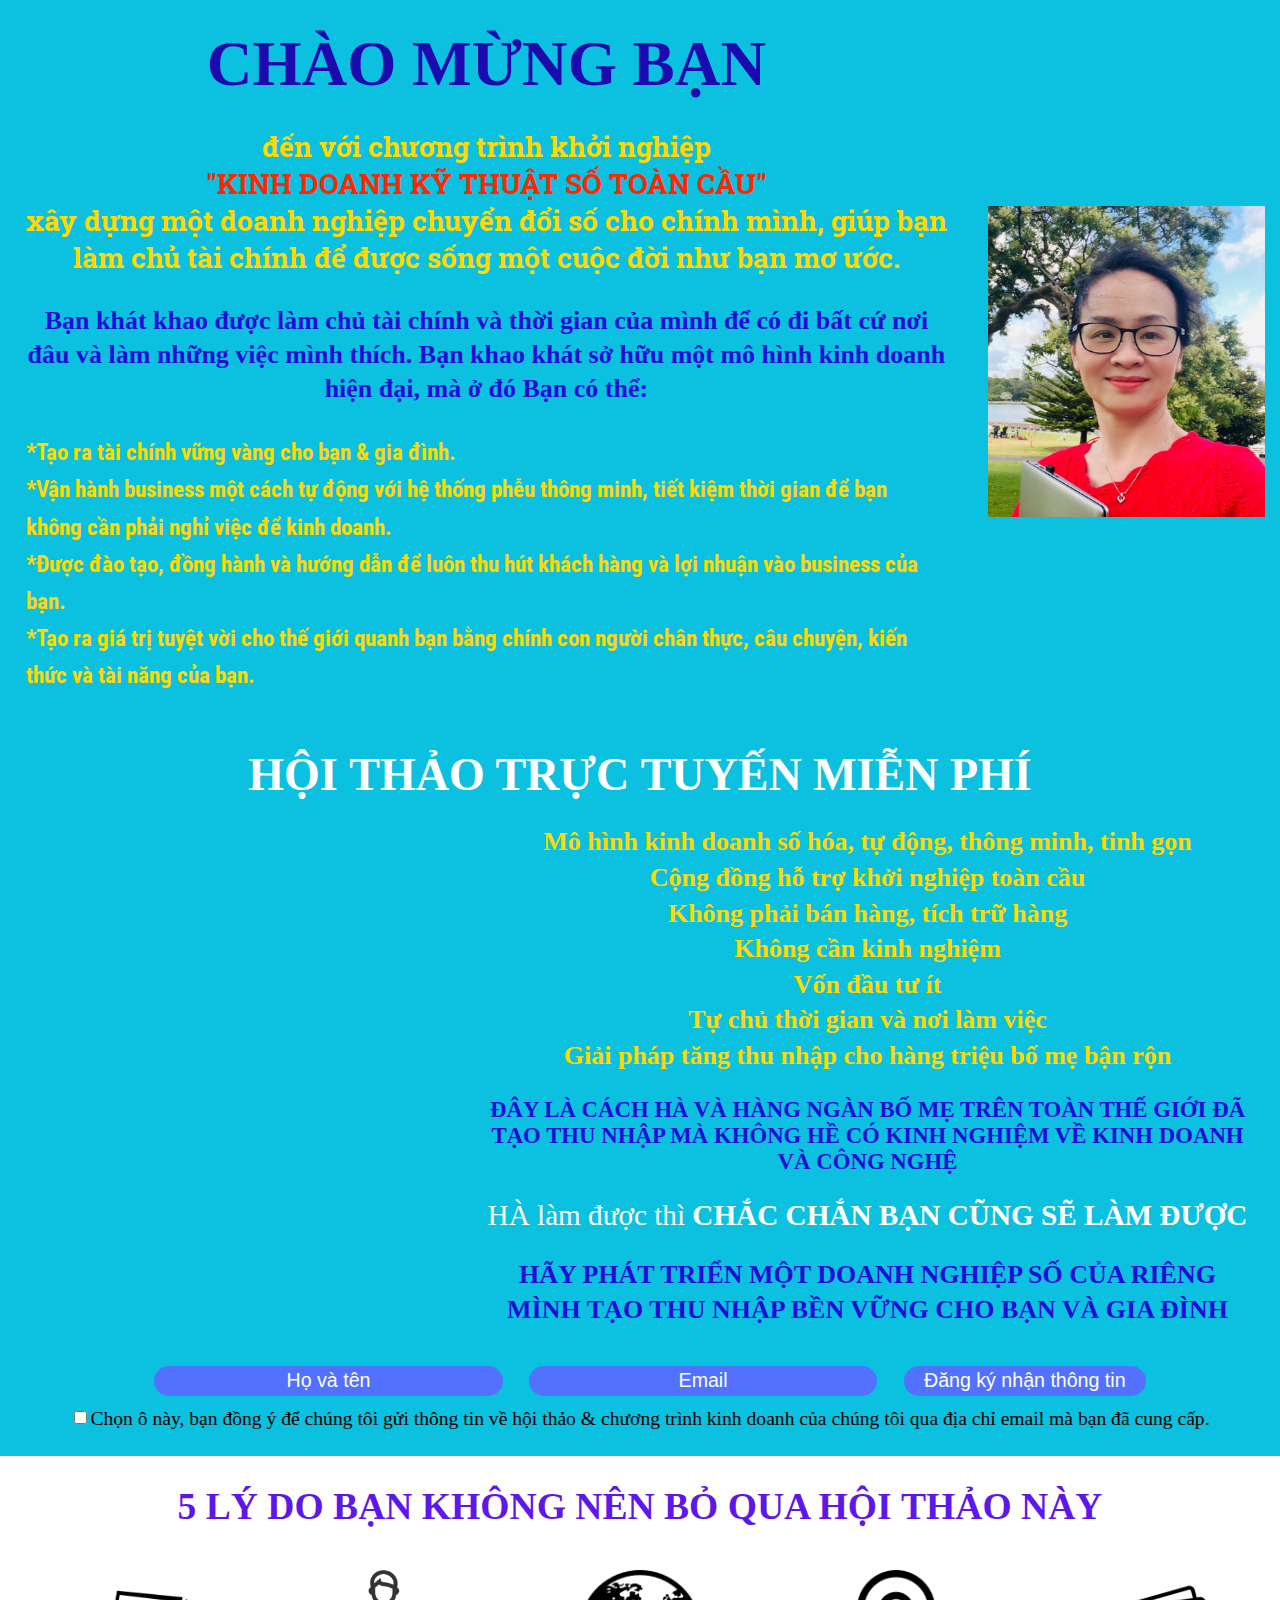
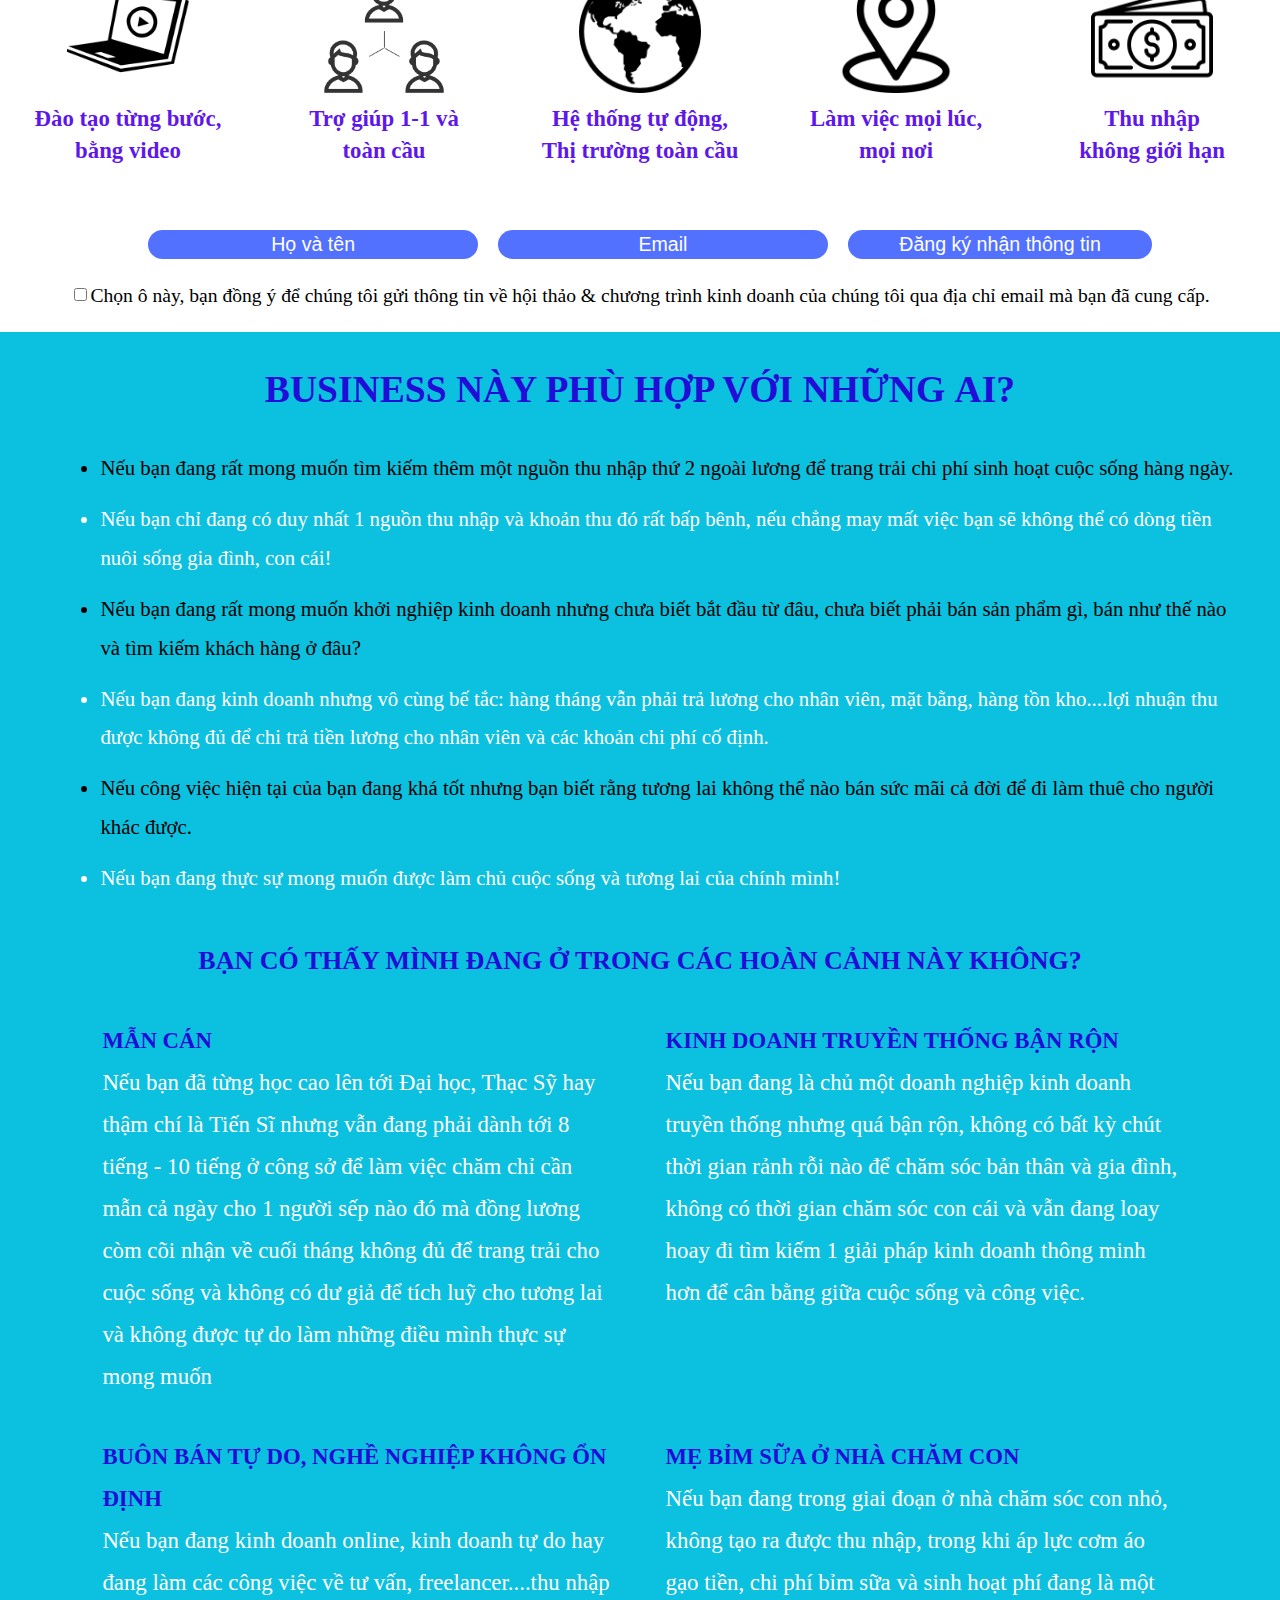
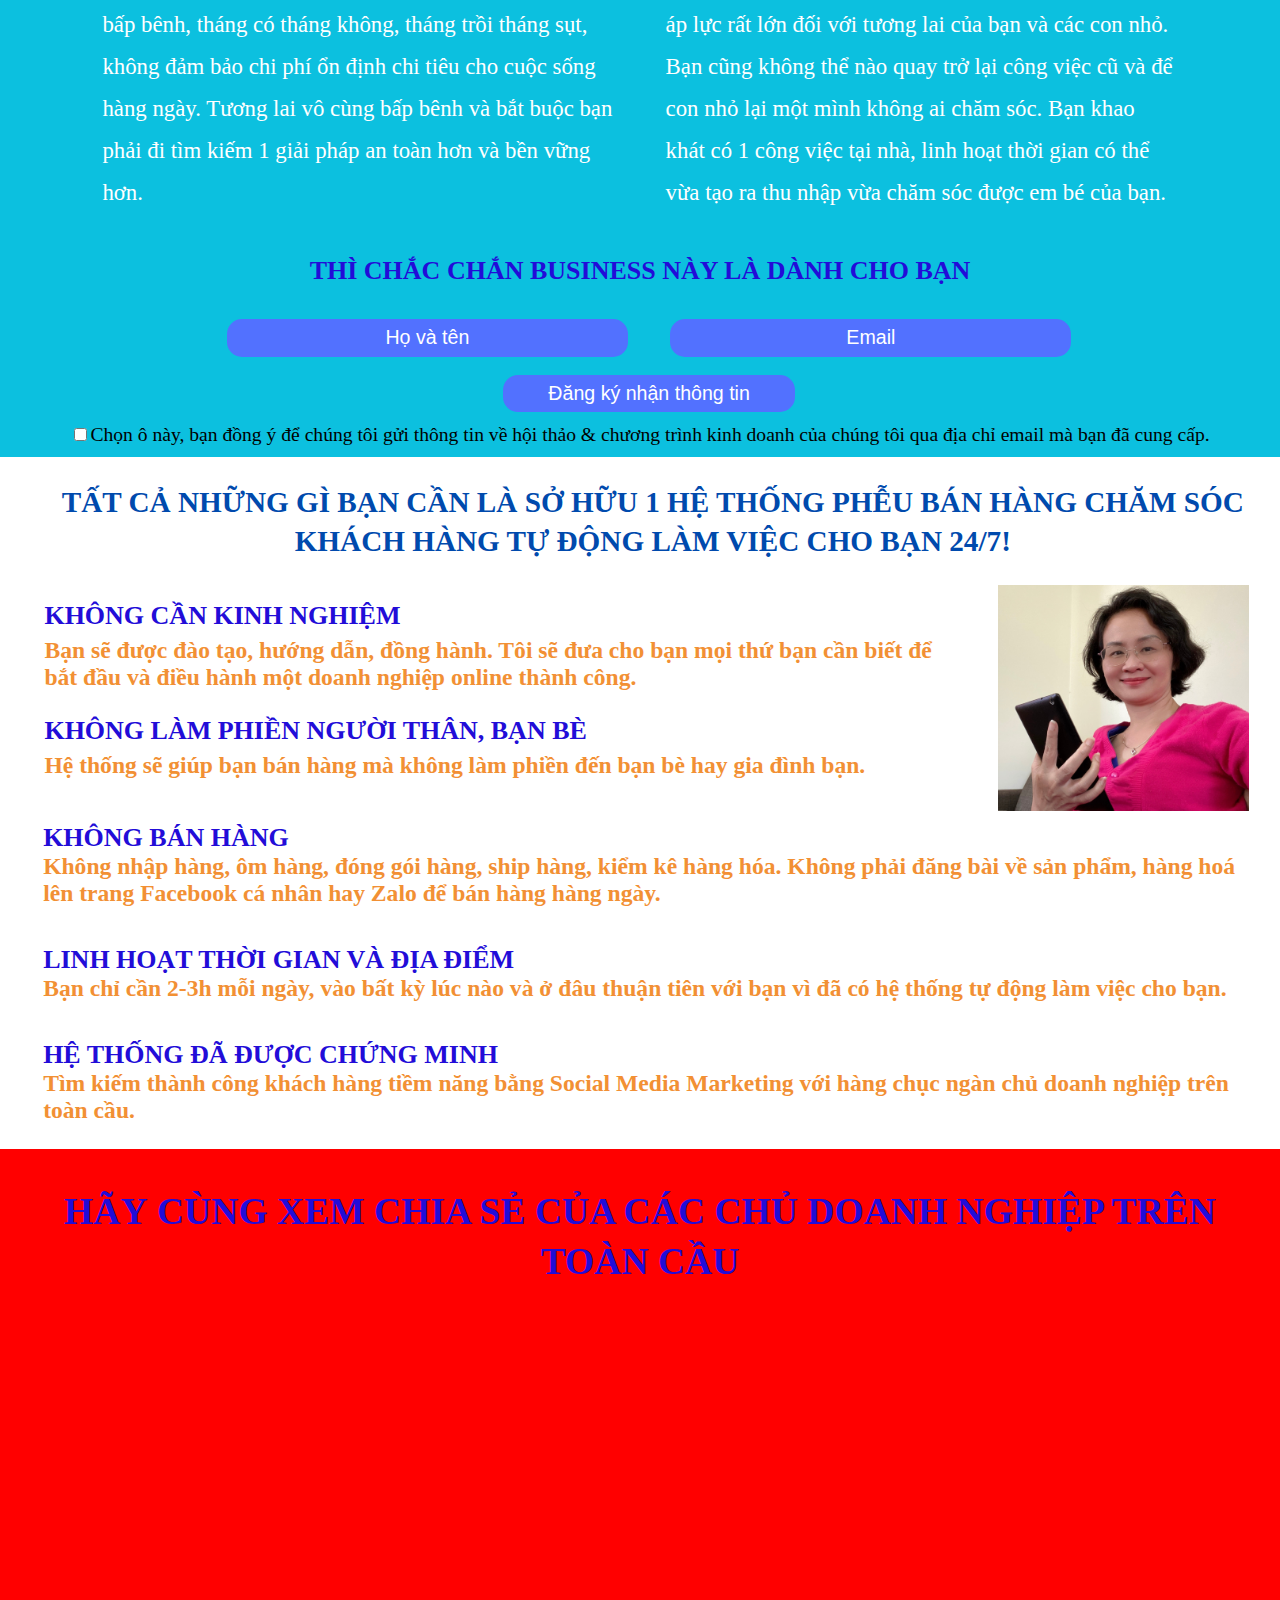
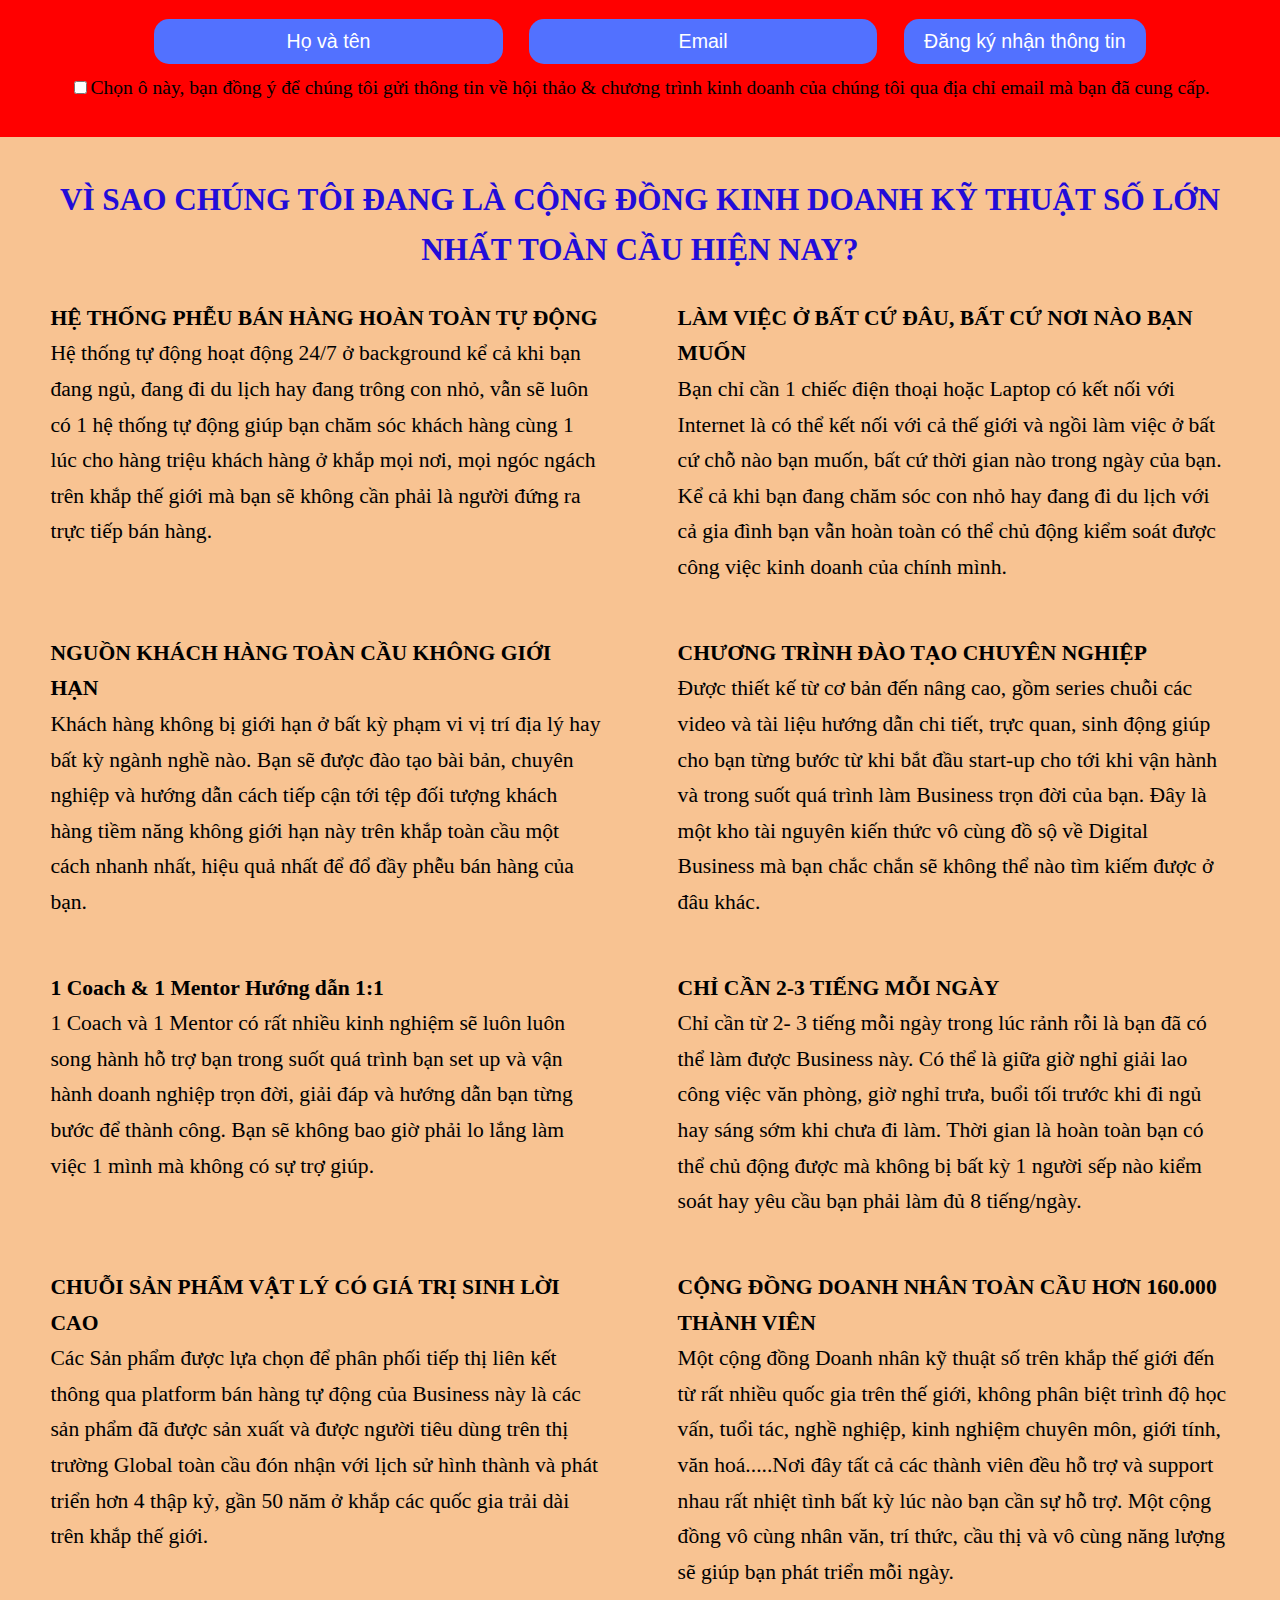
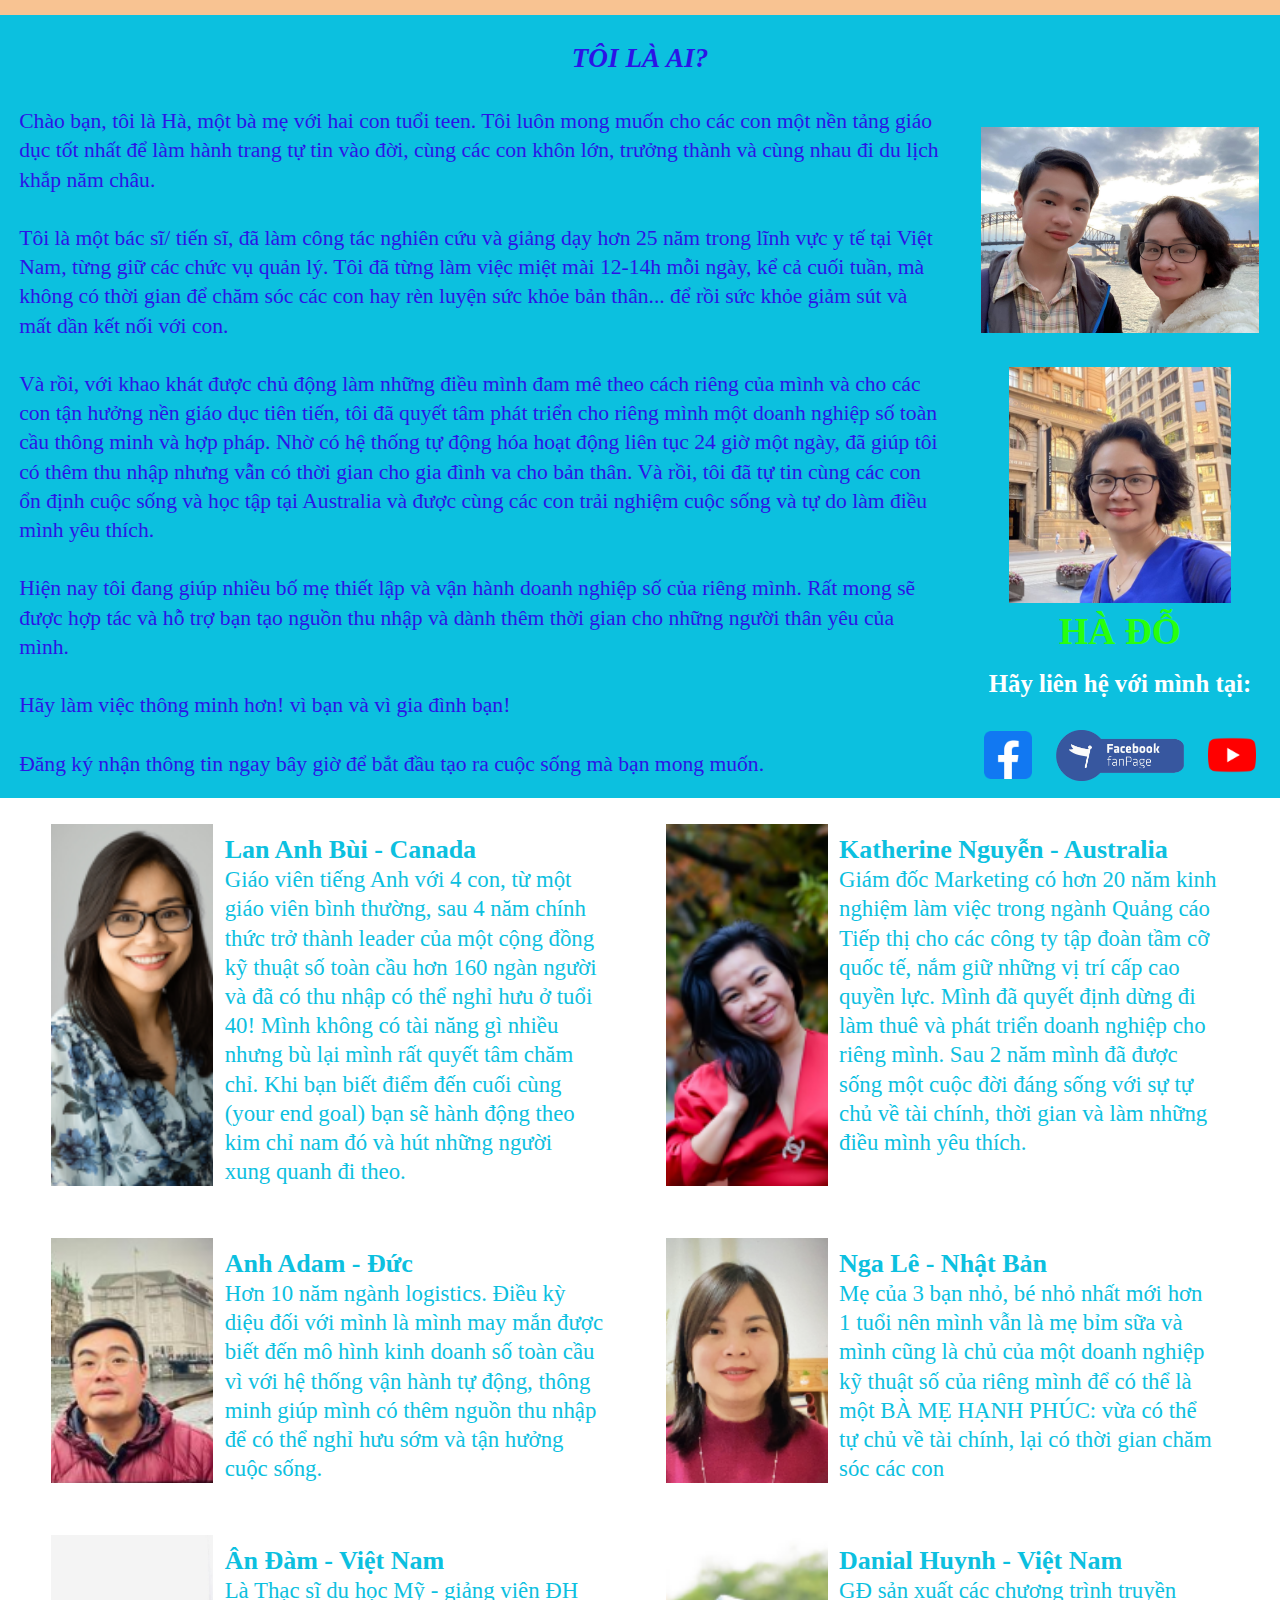
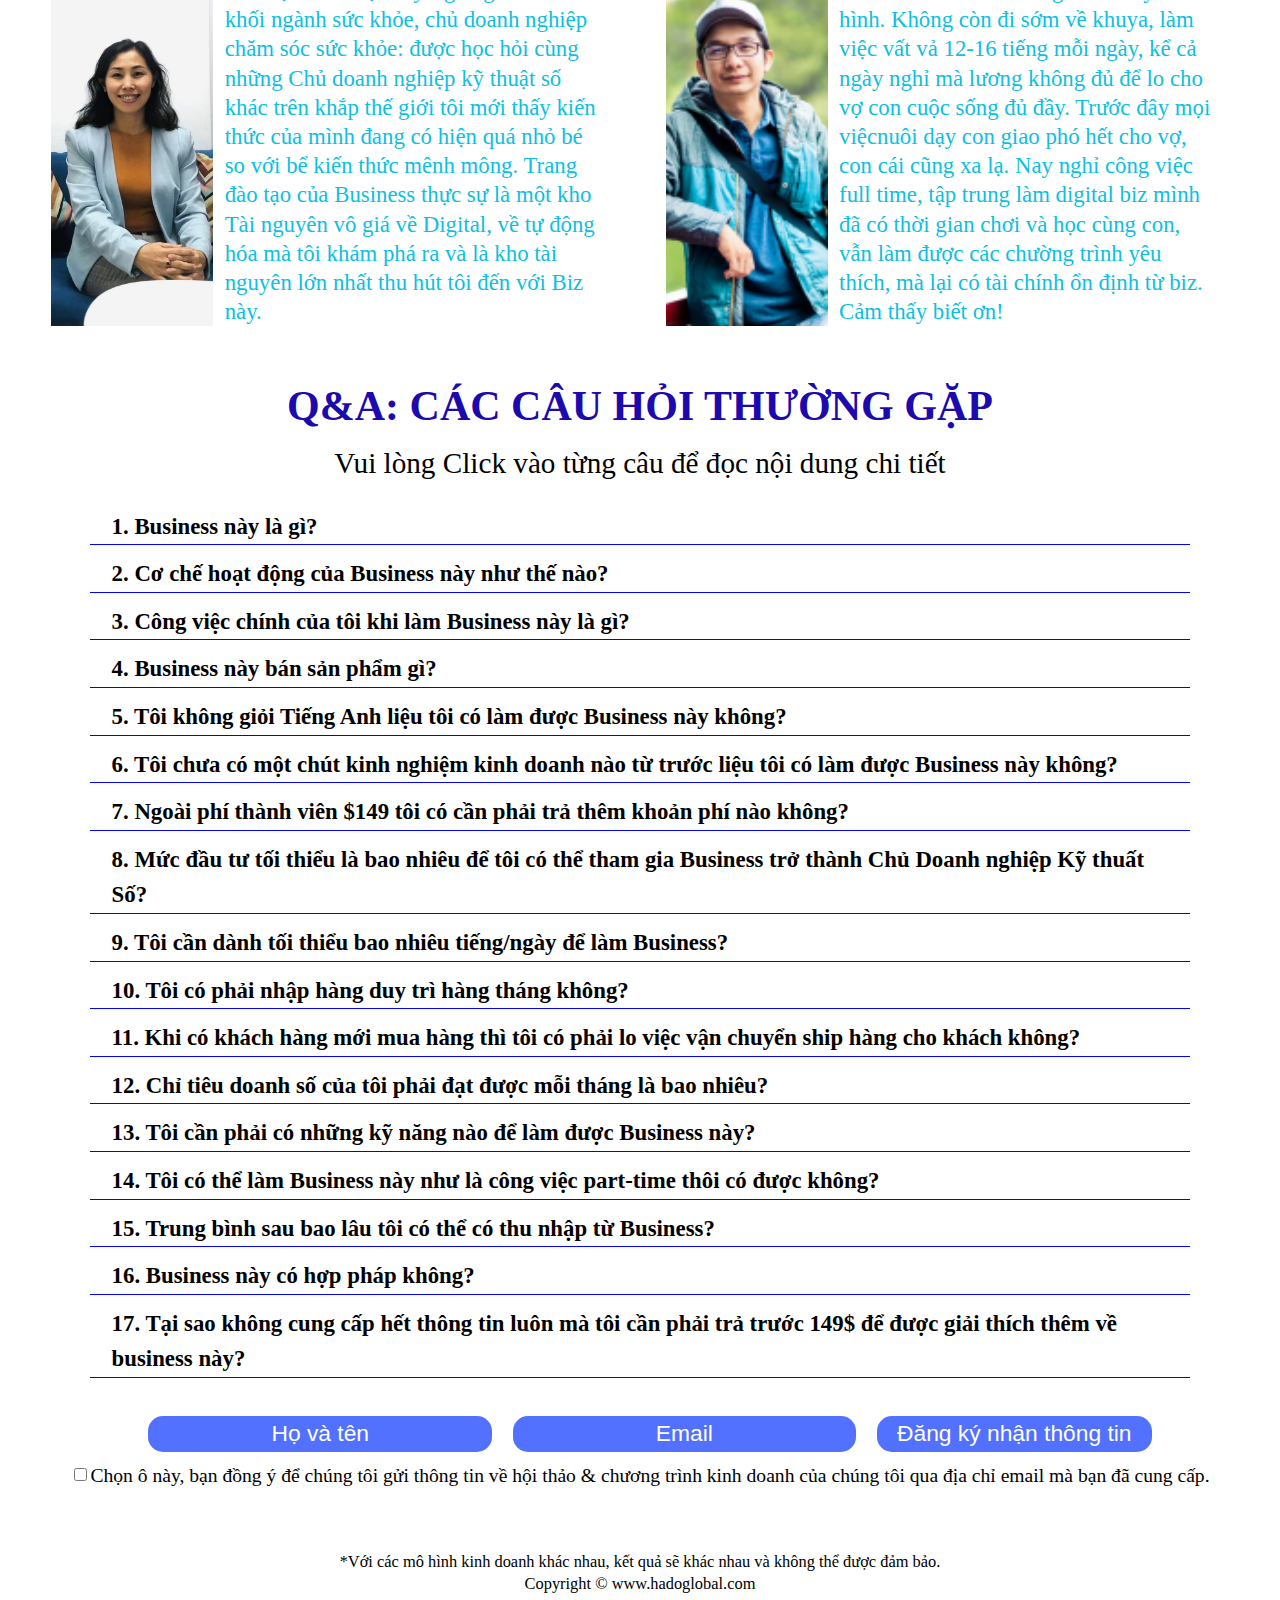
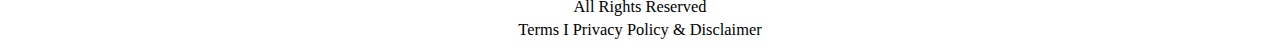
<file: index.html>
<!DOCTYPE html>
<html lang="en">
<head>
    <meta charset="UTF-8">
    <meta name="viewport" content="width=device-width, initial-scale=1.0">
    <link rel="stylesheet" href="style.css">
    <link rel="icon" href="pic19.png">
    <title>Ha Do Global Digital Business</title>
</head>
<body id="body">
    <div id="loader" class="center" style="z-index: 1;"></div>
    <div id="blur" style="z-index: 2">



    <!-- Page1 -->
    <div class="page1">


        <div class="p1s1">
            <div class="p1t1">
                <p>
                    CHÀO MỪNG BẠN
                </p>
            </div>
            <div class="p1t2">
                <p>
                    đến với chương trình khởi nghiệp <br> <span>"Kinh&nbsp;doanh kỹ&nbsp;thuật&nbsp;số toàn&nbsp;cầu"</span> <br> xây dựng một doanh nghiệp chuyển đổi số cho chính mình, giúp bạn làm chủ tài chính để được sống một cuộc đời như bạn mơ ước.
                </p>
            </div>
            <div class="p1t3">
                <p>
                    Bạn khát khao được làm chủ tài chính và thời gian của mình để có đi bất cứ nơi đâu và làm những việc mình thích. Bạn khao khát sở hữu một mô hình kinh doanh hiện đại, mà ở đó Bạn có thể:
                </p>
            </div>
            <div class="p1t4">
                <p>
                *Tạo ra tài chính vững vàng cho bạn & gia đình.
                <br>
                *Vận hành business một cách tự động với hệ thống phễu thông minh, tiết kiệm thời gian để bạn không cần phải nghỉ việc để kinh doanh.
                <br>
                *Được đào tạo, đồng hành và hướng dẫn để luôn thu hút khách hàng và lợi nhuận vào business của bạn.
                <br>
                *Tạo ra giá trị tuyệt vời cho thế giới quanh bạn bằng chính con người chân thực, câu chuyện, kiến thức và tài năng của bạn.
                </p>
            </div>  
        </div>


        <div class="p1s2">
            <img src="pic1.png" alt="Hà Đỗ">
        </div>


    </div>



    <!-- Page2 -->
    <div class="page2">


        <div class="p2s1">
                <p>
                    HỘI&nbsp;THẢO TRỰC&nbsp;TUYẾN MIỄN&nbsp;PHÍ
                </p>
        </div>


        <div class="p2s2">

            <div class="p2s2p1">
                <div class="p2video">
                    <iframe src="https://www.youtube.com/embed/P5DTDDo7NtI?si=8O7OLoPps67o6npK" title="Vì sao họ chọn Kinh doanh Số Toàn cầu" frameborder="0" allow="accelerometer; autoplay; clipboard-write; encrypted-media; gyroscope; picture-in-picture; web-share" allowfullscreen>
                    </iframe>
                </div>
            </div>

            <div class="p2s2p2">
                <p class="p2s2p2t1">
                    Mô hình kinh doanh số hóa, tự&nbsp;động, thông&nbsp;minh, tinh&nbsp;gọn
                    <br>
                    Cộng&nbsp;đồng hỗ&nbsp;trợ khởi&nbsp;nghiệp toàn&nbsp;cầu
                    <br>
                    Không phải bán hàng, tích trữ hàng
                    <br>
                    Không cần kinh&nbsp;nghiệm
                    <br>
                    Vốn đầu tư ít
                    <br>
                    Tự chủ thời gian và nơi làm việc
                    <br>
                    Giải pháp tăng thu nhập cho hàng triệu bố&nbsp;mẹ&nbsp;bận&nbsp;rộn
                </p>
                <p class="p2s2p2t2">
                    ĐÂY LÀ CÁCH HÀ VÀ HÀNG NGÀN BỐ MẸ TRÊN TOÀN THẾ&nbsp;GIỚI ĐÃ TẠO THU&nbsp;NHẬP MÀ KHÔNG HỀ CÓ KINH&nbsp;NGHIỆM VỀ KINH&nbsp;DOANH VÀ CÔNG&nbsp;NGHỆ
                </p>
                <p class="p2s2p2t3">
                HÀ  làm được thì <span>CHẮC CHẮN BẠN CŨNG&nbsp;SẼ LÀM&nbsp;ĐƯỢC</span>
                </p>
                <p class="p2s2p2t4">
                    HÃY PHÁT TRIỂN MỘT DOANH NGHIỆP SỐ CỦA RIÊNG MÌNH TẠO THU NHẬP BỀN VỮNG CHO BẠN VÀ GIA ĐÌNH
                </p>
            </div>
        </div>


        <div class="p2s3">
            <form class="p2form" action="https://script.google.com/macros/s/AKfycbyd2yPxAuP_s9lmiV0Gzm9tnmByjKKpyMl_Go8hEpGIoqjxeN3xqSi9UIHWlQxpR67m/exec" method="post" id="form1" autocomplete="off" onsubmit="form1()">
            
                <div class="p2s3p1">
                    <input class="input" name="Name" type="text" placeholder="Họ và tên" required>
                    <input class="input" name="Email" type="email" placeholder="Email" required>
                    <input id="button1" class="submit" type="submit" value="Đăng ký nhận thông tin"/>
                </div>

                <div class="p2s3p2">
                    <div class="p2checkbox">
                        <input type="checkbox" id="p2checkbox" required>
                        <label for="p2checkbox">
                            Chọn ô này, bạn đồng ý để chúng tôi gửi thông tin về hội thảo & chương trình kinh doanh của chúng tôi qua địa chỉ email mà bạn đã cung cấp.
                        </label>
                    </div>
                </div>

            </form>
        </div>


    </div>



    <!-- Page3 -->
    <div class="page3">


        <div class="p3s1">
            <p>5 LÝ DO BẠN KHÔNG NÊN BỎ QUA HỘI&nbsp;THẢO&nbsp;NÀY</p>
        </div>


        <div class="p3s2">

            <div class="p3s2p1">
                <div class="p3s2p1c1">
                    <img src="pic2.png" alt="Đào tạo">
                </div>
                <div class="p3s2p1c2">
                    <p>
                        Đào&nbsp;tạo từng&nbsp;bước, bằng&nbsp;video
                    </p>
                </div>
            </div>

            <div class="p3s2p2">
                <div class="p3s2p2c1">
                    <img src="pic3.png" alt="Trợ giúp">
                </div>
                <div class="p3s2p2c2">
                    <p>
                        Trợ&nbsp;giúp 1-1 và toàn&nbsp;cầu
                    </p>
                </div>
            </div>

            <div class="p3s2p3">
                <div class="p3s2p3c1">
                    <img src="pic4.png" alt="Toàn cầu">
                </div>
                <div class="p3s2p3c2">
                    <p>
                        Hệ&nbsp;thống tự&nbsp;động, Thị&nbsp;trường toàn&nbsp;cầu
                    </p>
                </div>
            </div>

            <div class="p3s2p4">
                <div class="p3s2p4c1">
                    <img src="pic5.png" alt="Mọi lúc, mọi nơi">
                </div>
                <div class="p3s2p4c2">
                    <p>
                        Làm&nbsp;việc mọi&nbsp;lúc, mọi&nbsp;nơi
                    </p>
                </div>
            </div>

            <div class="p3s2p5">
                <div class="p3s2p5c1">
                    <img src="pic6.png" alt="Thu nhập">
                </div>
                <div class="p3s2p5c2">
                    <p>
                        Thu&nbsp;nhập không&nbsp;giới&nbsp;hạn</p>
                </div>
            </div>

        </div>


        <div class="p3s3">
            <form class="p3form" action="https://script.google.com/macros/s/AKfycbyd2yPxAuP_s9lmiV0Gzm9tnmByjKKpyMl_Go8hEpGIoqjxeN3xqSi9UIHWlQxpR67m/exec" method="post" id="form2" autocomplete="off" onsubmit="form2()">
            
                <div class="p3s3p1">
                    <input class="input" name="Name" type="text" placeholder="Họ và tên" required>
                    <input class="input" name="Email" type="email" placeholder="Email" required>
                    <input id="button2" class="submit" type="submit" value="Đăng ký nhận thông tin"/>
                </div>

                <div class="p3s3p2">
                    <div class="p3checkbox">
                        <input type="checkbox" id="p3checkbox" required>
                        <label for="p3checkbox">
                            Chọn ô này, bạn đồng ý để chúng tôi gửi thông tin về hội thảo & chương trình kinh doanh của chúng tôi qua địa chỉ email mà bạn đã cung cấp.
                        </label>
                    </div>
                </div>

            </form>
        </div>


    </div>



    <!-- Page4 -->
    <div class="page4">


        <div class="p4s1">
            <p>BUSINESS NÀY PHÙ HỢP VỚI NHỮNG&nbsp;AI?</p>
        </div>


        <div class="p4s2">
            <ul>
                <div class="p4s2t1">
                    <li>
                        <p>
                            Nếu bạn đang rất mong muốn tìm kiếm thêm một nguồn thu nhập thứ 2 ngoài lương để trang trải chi phí sinh hoạt cuộc sống hàng ngày.
                        </p>
                    </li>
                </div>
                <div class="p4s2t2">
                    <li>
                        <p>
                            Nếu bạn chỉ đang có duy nhất 1 nguồn thu nhập và khoản thu đó rất bấp bênh, nếu chẳng may mất việc bạn sẽ không thể có dòng tiền nuôi sống gia đình, con cái!
                        </p>
                    </li>
                </div>
                <div class="p4s2t3">
                    <li>
                        <p>
                            Nếu bạn đang rất mong muốn khởi nghiệp kinh doanh nhưng chưa biết bắt đầu từ đâu, chưa biết phải bán sản phẩm gì, bán như thế nào và tìm kiếm khách hàng ở đâu?
                        </p>
                    </li>
                </div>
                <div class="p4s2t4">
                    <li>
                        <p>
                            Nếu bạn đang kinh doanh nhưng vô cùng bế tắc: hàng tháng vẫn phải trả lương cho nhân viên, mặt bằng, hàng tồn kho....lợi nhuận thu được không đủ để chi trả tiền lương cho nhân viên và các khoản chi phí cố định.
                        </p>
                    </li>
                </div>
                <div class="p4s2t5">
                    <li>
                        <p>
                            Nếu công việc hiện tại của bạn đang khá tốt nhưng bạn biết rằng tương lai không thể nào bán sức mãi cả đời để đi làm thuê cho người khác được.
                        </p>
                    </li>
                </div>
                <div class="p4s2t6">
                    <li>
                        <p>
                            Nếu bạn đang thực sự mong muốn được làm chủ cuộc sống và tương lai của chính mình!
                        </p>
                    </li>
                </div>
            </ul>
        </div>


        <div class="p4s3">
            <p>
                BẠN CÓ THẤY MÌNH ĐANG Ở TRONG CÁC HOÀN CẢNH NÀY KHÔNG?
            </p>
        </div>


        <div class="p4s4">

        
            <div class="p4s4p1">
                <p>
                    <span>MẪN CÁN</span>
                    <br>
                    Nếu bạn đã từng học cao lên tới Đại học, Thạc Sỹ hay thậm chí là Tiến Sĩ nhưng vẫn đang phải dành tới 8 tiếng - 10 tiếng ở công sở để làm việc chăm chỉ cần mẫn cả ngày cho 1 người sếp nào đó mà đồng lương còm cõi nhận về cuối tháng không đủ để trang trải cho cuộc sống và không có dư giả để tích luỹ cho tương lai và không được tự do làm những điều mình thực sự mong muốn
                </p>
            </div>
            <div class="p4s4p2">
                <p>
                    <span>KINH DOANH TRUYỀN THỐNG BẬN RỘN</span>
                    <br>
                    Nếu bạn đang là chủ một doanh nghiệp kinh doanh truyền thống nhưng quá bận rộn, không có bất kỳ chút thời gian rảnh rỗi nào để chăm sóc bản thân và gia đình, không có thời gian chăm sóc con cái và vẫn đang loay hoay đi tìm kiếm 1 giải pháp kinh doanh thông minh hơn để cân bằng giữa cuộc sống và công việc.
                </p>
            </div>
            <div class="p4s4p3">
                <p>
                    <span>BUÔN BÁN TỰ DO, NGHỀ NGHIỆP KHÔNG ỔN ĐỊNH</span>
                    <br>
                    Nếu bạn đang kinh doanh online, kinh doanh tự do hay đang làm các công việc về tư vấn, freelancer....thu nhập bấp bênh, tháng có tháng không, tháng trồi tháng sụt, không đảm bảo chi phí ổn định chi tiêu cho cuộc sống hàng ngày. Tương lai vô cùng bấp bênh và bắt buộc bạn phải đi tìm kiếm 1 giải pháp an toàn hơn và bền vững hơn.
                </p>
            </div>
            <div class="p4s4p4">
                <p>
                    <span>MẸ BỈM SỮA Ở NHÀ CHĂM CON</span>
                    <br>
                    Nếu bạn đang trong giai đoạn ở nhà chăm sóc con nhỏ, không tạo ra được thu nhập, trong khi áp lực cơm áo gạo tiền, chi phí bỉm sữa và sinh hoạt phí đang là một áp lực rất lớn đối với tương lai của bạn và các con nhỏ. Bạn cũng không thể nào quay trở lại công việc cũ và để con nhỏ lại một mình không ai chăm sóc. Bạn khao khát có 1 công việc tại nhà, linh hoạt thời gian có thể vừa tạo ra thu nhập vừa chăm sóc được em bé của bạn.
                </p>
            </div>
        </div>


        <div class="p4s5">

            <div class="p4s5p1">
                <p>
                    THÌ CHẮC CHẮN BUSINESS NÀY LÀ DÀNH&nbsp;CHO&nbsp;BẠN
                </p>
            </div>  

            <div class="p4s5p2">
                <form class="p4form" action="https://script.google.com/macros/s/AKfycbyd2yPxAuP_s9lmiV0Gzm9tnmByjKKpyMl_Go8hEpGIoqjxeN3xqSi9UIHWlQxpR67m/exec" method="post" id="form3" autocomplete="off" onsubmit="form3()">
            
                    <div class="p4s5p2c1">
                        <input class="input" name="Name" type="text" placeholder="Họ và tên" required>
                        <input class="input" name="Email" type="email" placeholder="Email" required>
                        <input id="button3" class="submit" type="submit" value="Đăng ký nhận thông tin"/>
                    </div>
    
                    <div class="p4s5p2c2">
                        <div class="p4checkbox">
                            <input type="checkbox" id="p4checkbox" required>
                            <label for="p4checkbox">
                                Chọn ô này, bạn đồng ý để chúng tôi gửi thông tin về hội thảo & chương trình kinh doanh của chúng tôi qua địa chỉ email mà bạn đã cung cấp.
                            </label>
                        </div>
                    </div>
    
                </form>
            </div>

        </div>


    </div>



    <!-- Page5 -->
    <div class="page5">


        <div class="p5s1">
            <p>
                TẤT CẢ NHỮNG GÌ BẠN CẦN LÀ SỞ HỮU 1 HỆ THỐNG PHỄU BÁN HÀNG CHĂM SÓC KHÁCH HÀNG TỰ ĐỘNG LÀM VIỆC CHO BẠN 24/7!
            </p>
        </div>


        <div class="p5s2">

            <div class="p5s2p1">
                <div class="p5s2p1t1">
                    <p>
                        <span>KHÔNG CẦN KINH NGHIỆM</span>
                        <br>
                        Bạn sẽ được đào tạo, hướng dẫn, đồng hành. Tôi sẽ đưa cho bạn mọi thứ bạn cần biết để bắt đầu và điều hành một doanh nghiệp online thành công.
                    </p>
                </div>
                <div class="p5s2p1t2">
                    <p>
                        <span>KHÔNG LÀM PHIỀN NGƯỜI THÂN, BẠN BÈ</span>
                        <br>
                        Hệ thống sẽ giúp bạn bán hàng mà không làm phiền đến bạn bè hay gia đình bạn.
                    </p>
                </div>
            </div>

            <div class="p5s2p2">
                <img src="pic7.png" alt="Hà Đỗ">
            </div>


        </div>


        <div class="p5s3">
            <div class="p5s3t1">
                <p>
                    <span>KHÔNG BÁN HÀNG</span>
                    <br>
                    Không nhập hàng, ôm hàng, đóng gói hàng, ship hàng, kiểm kê hàng hóa. Không phải đăng bài về sản phẩm, hàng hoá lên trang Facebook cá nhân hay Zalo để bán hàng hàng ngày.
                </p>
            </div>
            <div class="p5s3t2">
                <p>
                    <span>LINH HOẠT THỜI GIAN VÀ ĐỊA ĐIỂM</span>
                    <br>
                    Bạn chỉ cần 2-3h mỗi ngày, vào bất kỳ lúc nào và ở đâu thuận tiên với bạn vì đã có hệ thống tự động làm việc cho bạn.
                </p>
            </div>
            <div class="p5s3t3">
                <p>
                    <span>HỆ THỐNG ĐÃ ĐƯỢC CHỨNG MINH</span>
                    <br>
                    Tìm kiếm thành công khách hàng tiềm năng bằng Social Media Marketing với hàng chục ngàn chủ doanh nghiệp trên toàn cầu.
                </p>
            </div>
        </div>


    </div>



    <!-- Page6 -->
    <div class="page6">


            <div class="p6s1">
                <p>
                    HÃY&nbsp;CÙNG&nbsp;XEM CHIA SẺ CỦA CÁC CHỦ DOANH NGHIỆP TRÊN TOÀN CẦU
                </p>
            </div>


            <div class="p6s2">
                <div class="p6s2c1">
                    <div class="p6video">
                        <iframe src="https://www.youtube.com/embed/2_WmtdniGXM?si=6Om5kqx_21Nxw_0t" title="Vì sao họ chọn Kinh doanh Số Toàn cầu" frameborder="0" allow="accelerometer; autoplay; clipboard-write; encrypted-media; gyroscope; picture-in-picture; web-share" allowfullscreen>
                        </iframe>
                    </div>
                </div>
                <div class="p6s2c2">
                    <div class="p6video">
                        <iframe src="https://www.youtube.com/embed/bdTSTjQPXoA?si=2a0ahiewFbKOUef7" title="Vì sao họ chọn Kinh doanh Số Toàn cầu" frameborder="0" allow="accelerometer; autoplay; clipboard-write; encrypted-media; gyroscope; picture-in-picture; web-share" allowfullscreen>
                        </iframe>
                    </div>
                </div>
                <div class="p6s2c3">
                    <div class="p6video">
                        <iframe src="https://www.youtube.com/embed/FKtopI_3Leo?si=-Z0sWbuJ5VtiWtKc" title="Vì sao họ chọn Kinh doanh Số Toàn cầu" frameborder="0" allow="accelerometer; autoplay; clipboard-write; encrypted-media; gyroscope; picture-in-picture; web-share" allowfullscreen>
                        </iframe>
                    </div>
                </div>
            </div>


            <div class="p6s3">
                <form class="p6form" action="https://script.google.com/macros/s/AKfycbyd2yPxAuP_s9lmiV0Gzm9tnmByjKKpyMl_Go8hEpGIoqjxeN3xqSi9UIHWlQxpR67m/exec" method="post" id="form4" autocomplete="off" onsubmit="form4()">
            
                    <div class="p6s3p1">
                        <input class="input" name="Name" type="text" placeholder="Họ và tên" required>
                        <input class="input" name="Email" type="email" placeholder="Email" required>
                        <input id="button4" class="submit" type="submit" value="Đăng ký nhận thông tin"/>
                    </div>
    
                    <div class="p6s3p2">
                        <div class="p6checkbox">
                            <input type="checkbox" id="p6checkbox" required>
                            <label for="p6checkbox">
                                Chọn ô này, bạn đồng ý để chúng tôi gửi thông tin về hội thảo & chương trình kinh doanh của chúng tôi qua địa chỉ email mà bạn đã cung cấp.
                            </label>
                        </div>
                    </div>
    
                </form>
            </div>


    </div>



    <!-- Page7 -->
    <div class="page7">


        <div class="p7s1">
            <p>
                VÌ SAO CHÚNG TÔI ĐANG LÀ CỘNG ĐỒNG KINH DOANH KỸ THUẬT SỐ LỚN NHẤT TOÀN CẦU HIỆN NAY?
            </p>
        </div>


        <div class="p7s2">
            <div class="p7s2t1">
                <p>
                    <span>HỆ THỐNG PHỄU BÁN HÀNG HOÀN TOÀN TỰ ĐỘNG</span>
                    <br>
                    Hệ thống tự động hoạt động 24/7 ở background kể cả khi bạn đang ngủ, đang đi du lịch hay đang trông con nhỏ, vẫn sẽ luôn có 1 hệ thống tự động giúp bạn chăm sóc khách hàng cùng 1 lúc cho hàng triệu khách hàng ở khắp mọi nơi, mọi ngóc ngách trên khắp thế giới mà bạn sẽ không cần phải là người đứng ra trực tiếp bán hàng.
                </p>
            </div>
            <div class="p7s2t2">
                <p>
                    <span>LÀM VIỆC Ở BẤT CỨ ĐÂU, BẤT CỨ NƠI NÀO BẠN MUỐN</span>
                    <br>
                    Bạn chỉ cần 1 chiếc điện thoại hoặc Laptop có kết nối với Internet là có thể kết nối với cả thế giới và ngồi làm việc ở bất cứ chỗ nào bạn muốn, bất cứ thời gian nào trong ngày của bạn. Kể cả khi bạn đang chăm sóc con nhỏ hay đang đi du lịch với cả gia đình bạn vẫn hoàn toàn có thể chủ động kiểm soát được công việc kinh doanh của chính mình.
                </p>
            </div>
            <div class="p7s2t3">
                <p>
                    <span>NGUỒN KHÁCH HÀNG TOÀN CẦU KHÔNG GIỚI HẠN</span>
                    <br>
                    Khách hàng không bị giới hạn ở bất kỳ phạm vi vị trí địa lý hay bất kỳ ngành nghề nào. Bạn sẽ được đào tạo bài bản, chuyên nghiệp và hướng dẫn cách tiếp cận tới tệp đối tượng khách hàng tiềm năng không giới hạn này trên khắp toàn cầu một cách nhanh nhất, hiệu quả nhất để đổ đầy phễu bán hàng của bạn.
                </p>
            </div>
            <div class="p7s2t4">
                <p>
                    <span>CHƯƠNG TRÌNH ĐÀO TẠO CHUYÊN NGHIỆP</span>
                    <br>
                    Được thiết kế từ cơ bản đến nâng cao, gồm series chuỗi các video và tài liệu hướng dẫn chi tiết, trực quan, sinh động giúp cho bạn từng bước từ khi bắt đầu start-up cho tới khi vận hành và trong suốt quá trình làm Business trọn đời của bạn. Đây là một kho tài nguyên kiến thức vô cùng đồ sộ về Digital Business mà bạn chắc chắn sẽ không thể nào tìm kiếm được ở đâu khác.
                </p>
            </div>
            <div class="p7s2t5">
                <p>
                    <span>1 Coach & 1 Mentor Hướng dẫn 1:1</span>
                    <br>
                    1 Coach và 1 Mentor có rất nhiều kinh nghiệm sẽ luôn luôn song hành hỗ trợ bạn trong suốt quá trình bạn set up và vận hành doanh nghiệp trọn đời, giải đáp và hướng dẫn bạn từng bước để thành công. Bạn sẽ không bao giờ phải lo lắng làm việc 1 mình mà không có sự trợ giúp.
                </p>
            </div>
            <div class="p7s2t6">
                <p>
                    <span>CHỈ CẦN 2-3 TIẾNG MỖI NGÀY</span>
                    <br>
                    Chỉ cần từ 2- 3 tiếng mỗi ngày trong lúc rảnh rỗi là bạn đã có thể làm được Business này. Có thể là giữa giờ nghỉ giải lao công việc văn phòng, giờ nghỉ trưa, buổi tối trước khi đi ngủ hay sáng sớm khi chưa đi làm. Thời gian là hoàn toàn bạn có thể chủ động được mà không bị bất kỳ 1 người sếp nào kiểm soát hay yêu cầu bạn phải làm đủ 8 tiếng/ngày.
                </p>
            </div>
            <div class="p7s2t7">
                <p>
                    <span>CHUỖI SẢN PHẨM VẬT LÝ CÓ GIÁ TRỊ SINH LỜI CAO</span>
                    <br>
                    Các Sản phẩm được lựa chọn để phân phối tiếp thị liên kết thông qua platform bán hàng tự động của Business này là các sản phẩm đã được sản xuất và được người tiêu dùng trên thị trường Global toàn cầu đón nhận với lịch sử hình thành và phát triển hơn 4 thập kỷ, gần 50 năm ở khắp các quốc gia trải dài trên khắp thế giới.
                </p>
            </div>
            <div class="p7s2t8">
                <p>
                    <span>CỘNG ĐỒNG DOANH NHÂN TOÀN CẦU HƠN 160.000 THÀNH VIÊN</span>
                    <br>
                    Một cộng đồng Doanh nhân kỹ thuật số trên khắp thế giới đến từ rất nhiều quốc gia trên thế giới, không phân biệt trình độ học vấn, tuổi tác, nghề nghiệp, kinh nghiệm chuyên môn, giới tính, văn hoá.....Nơi đây tất cả các thành viên đều hỗ trợ và support nhau rất nhiệt tình bất kỳ lúc nào bạn cần sự hỗ trợ. Một cộng đồng vô cùng nhân văn, trí thức, cầu thị và vô cùng năng lượng sẽ giúp bạn phát triển mỗi ngày.
                </p>
            </div>
        </div>


    </div>



    <!-- Page8 -->
    <div class="page8">


        <div class="p8s1">
            <p>
                TÔI LÀ AI?
            </p>
        </div>


        <div class="p8s2">

            <div class="p8s2p1">
                <div class="p8s2p1t1">
                    <p>
                        Chào bạn, tôi là Hà, một bà mẹ với hai con tuổi teen. Tôi luôn mong muốn cho các con một nền tảng giáo dục tốt nhất để làm hành trang tự tin vào đời, cùng các con khôn lớn, trưởng thành và cùng nhau đi du lịch khắp năm châu.
                        <br><br>
                        Tôi là một bác sĩ/ tiến sĩ, đã làm công tác nghiên cứu và giảng dạy hơn 25 năm trong lĩnh vực y tế tại Việt Nam, từng giữ các chức vụ quản lý. Tôi đã từng làm việc miệt mài 12-14h mỗi ngày, kể cả cuối tuần, mà không có thời gian để chăm sóc các con hay rèn luyện sức khỏe bản thân... để rồi sức khỏe giảm sút và mất dần kết nối với con.
                        <br><br>
                        Và rồi, với khao khát được chủ động làm những điều mình đam mê theo cách riêng của mình và cho các con tận hưởng nền giáo dục tiên tiến, tôi đã quyết tâm phát triển cho riêng mình một doanh nghiệp số toàn cầu thông minh và hợp pháp. Nhờ có hệ thống tự động hóa hoạt động liên tục 24 giờ một ngày, đã giúp tôi có thêm thu nhập nhưng vẫn có thời gian cho gia đình va cho bản thân. Và rồi, tôi đã tự tin cùng các con ổn định cuộc sống và học tập tại Australia và được cùng các con trải nghiệm cuộc sống và tự do làm điều mình yêu thích.
                        <br><br>
                        Hiện nay tôi đang giúp nhiều bố mẹ thiết lập và vận hành doanh nghiệp số của riêng mình. Rất mong sẽ được hợp tác và hỗ trợ bạn tạo nguồn thu nhập và dành thêm thời gian cho những người thân yêu của mình.
                        <br><br>
                        Hãy làm việc thông minh hơn! vì bạn và vì gia đình bạn!
                        <br><br>
                        Đăng ký nhận thông tin ngay bây giờ để bắt đầu tạo ra cuộc sống mà bạn mong muốn.
                    </p>
                </div>
            </div>

            <div class="p8s2p2">
                <div class="p8s2p2c1">
                    <img src="pic8.png" alt="Hà Đỗ">
                </div>
                <div class="p8s2p2c2">
                        <div class="p8s2p2c2i1">
                        <img src="pic9.png" alt="Hà Đỗ">
                    </div>
                    <div class="p8s2p2c2i2">
                        <p>HÀ ĐỖ</p>
                    </div>
                </div>
                <div class="p8s2p2c3">
                    <div class="p8s2p2c3i1">
                        <p>Hãy liên hệ với mình tại:</p>
                    </div>
                    <div class="p8s2p2c3i2">
                        <div class="p8s2p2c3i2c1"><a href="https://www.facebook.com/ha.do.7587"><img src="pic16.png" alt="Facebook"></a></div>
                        <div class="p8s2p2c3i2c2"><a href="https://www.facebook.com/hadoofficial"><img src="pic17.png" alt="Facebook"></a></div>
                        <div class="p8s2p2c3i2c3"><a href="https://www.youtube.com/@HaDoGlobal"><img src="pic18.png" alt="Facebook"></a></div>
                    </div>
                </div>
            </div>

            <div class="p8s2p3">
                <div class="p8s2p3c1">
                    <p>Hãy liên hệ với mình tại:</p>
                </div>
                <div class="p8s2p3c2">
                    <div class="p8s2p3c2i1"><a href="https://www.facebook.com/ha.do.7587"><img src="pic16.png" alt="Facebook"></a></div>
                    <div class="p8s2p3c2i2"><a href="https://www.facebook.com/hadoofficial"><img src="pic17.png" alt="Facebook"></a></div>
                    <div class="p8s2p3c2i3"><a href="https://www.youtube.com/@HaDoGlobal"><img src="pic18.png" alt="Facebook"></a></div>
                </div>
            </div>
        </div>


    </div>



    <!-- Page9 -->
    <div class="page9">


        <div class="p9s1">

            <div class="p9s1p1">
                <img src="pic10.png" alt="Lan Anh Bùi">
            </div>

            <div class="p9s1p2">
                <p>
                    <span>Lan Anh Bùi - Canada</span>
                    <br>
                    Giáo viên tiếng Anh với 4 con, từ một giáo viên bình thường, sau 4 năm chính thức trở thành leader của một cộng đồng kỹ thuật số toàn cầu hơn 160 ngàn người và đã có thu nhập có thể nghỉ hưu ở tuổi 40! Mình không có tài năng gì nhiều nhưng bù lại mình rất quyết tâm chăm chỉ. Khi bạn biết điểm đến cuối cùng (your end goal) bạn sẽ hành động theo kim chỉ nam đó và hút những người xung quanh đi theo.
                </p>
            </div>

        </div>


        <div class="p9s2">

            <div class="p9s2p1">
                <img src="pic11.png " alt="Katherine Nguyễn">
            </div>

            <div class="p9s2p2">
                <p>
                    <span>Katherine Nguyễn - Australia</span>
                    <br>
                    Giám đốc Marketing có hơn 20 năm kinh nghiệm làm việc trong ngành Quảng cáo Tiếp thị cho các công ty tập đoàn tầm cỡ quốc tế, nắm giữ những vị trí cấp cao quyền lực. Mình đã quyết định dừng đi làm thuê và phát triển doanh nghiệp cho riêng mình. Sau 2 năm mình đã được sống một cuộc đời đáng sống với sự tự chủ về tài chính, thời gian và làm những điều mình yêu thích.
                </p>
            </div>

        </div>


        <div class="p9s3">

            <div class="p9s3p1">
                <img src="pic12.png" alt="Anh Adam">
            </div>

            <div class="p9s3p2">
                <p>
                    <span>Anh Adam - Đức</span>
                    <br>
                    Hơn 10 năm ngành logistics. Điều kỳ diệu đối với mình là mình may mắn được biết đến mô hình kinh doanh số toàn cầu vì với hệ thống vận hành tự động, thông minh giúp mình có thêm nguồn thu nhập để có thể nghỉ hưu sớm và tận hưởng cuộc sống.
                </p>
            </div>

        </div>


        <div class="p9s4">

            <div class="p9s4p1">
                <img src="pic13.png" alt="Nga Lê">
            </div>

            <div class="p9s4p2">
                <p>
                    <span>Nga Lê - Nhật Bản</span>
                    <br>
                    Mẹ của 3 bạn nhỏ, bé nhỏ nhất mới hơn 1 tuổi nên mình vẫn là mẹ bỉm sữa và mình cũng là chủ của một doanh nghiệp kỹ thuật số của riêng mình để có thể là một BÀ MẸ HẠNH PHÚC: vừa có thể tự chủ về tài chính, lại có thời gian chăm sóc các con
                </p>
            </div>

        </div>


        <div class="p9s5">

            <div class="p9s5p1">
                <img src="pic14.jpg" alt="Ân Đàm">
            </div>

            <div class="p9s5p2">
                <p>
                    <span>Ân Đàm - Việt Nam</span>
                    <br>
                    Là Thạc sĩ du học Mỹ - giảng viên ĐH khối ngành sức khỏe, chủ doanh nghiệp chăm sóc sức khỏe: được học hỏi cùng những Chủ doanh nghiệp kỹ thuật số khác trên khắp thế giới tôi mới thấy kiến thức của mình đang có hiện quá nhỏ bé so với bể kiến thức mênh mông. Trang đào tạo của Business thực sự là một kho Tài nguyên vô giá về Digital, về tự động hóa mà tôi khám phá ra và là kho tài nguyên lớn nhất thu hút tôi đến với Biz này.
                </p>
            </div>

        </div>


        <div class="p9s6">

            <div class="p9s6p1">
                <img src="pic15.png" alt="Danial Huynh">
            </div>

            <div class="p9s6p2">
                <p>
                    <span>Danial Huynh - Việt Nam</span>
                    <br>
                    GĐ sản xuất các chương trình truyền hình. Không còn đi sớm về khuya, làm việc vất vả 12-16 tiếng mỗi ngày, kể cả ngày nghỉ mà lương không đủ để lo cho vợ con cuộc sống đủ đầy. Trước đây mọi việcnuôi dạy con giao phó hết cho vợ, con cái cũng xa lạ. Nay nghỉ công việc full time, tập trung làm digital biz mình đã có thời gian chơi và học cùng con, vẫn làm được các chường trình yêu thích, mà lại có tài chính ổn định từ biz. Cảm thấy biết ơn!
                </p>
            </div>

        </div>


    </div>



    <!-- Page10 -->
    <div class="page10">


        <div class="p10s1">

            <div class="p10s1c1">
                <p>
                    Q&A: CÁC CÂU HỎI THƯỜNG GẶP
                </p>
            </div>
            <div class="p10s1c2">
                <p>
                    Vui lòng Click vào từng câu để đọc nội dung chi tiết
                </p>
            </div>

        </div>

        <div class="p10s2">
            <div class="p10s2p1" onclick="showq1()">
                <div class="p10s2p1s1">
                    <p>
                        1. Business này là gì?
                    </p>
                </div>
                <div class="p10s2p1s2" id="q1">
                    <p>
                        Business này hoạt động dựa trên mô hình Affiliate Marketing (Tiếp thị liên kết), bạn có thể hiểu mình sẽ là nhà đại diện phân phối của các sản phẩm/dịch vụ từ các nhà sản xuất & cung cấp khác nhau trên thế giới. Nhưng việc của mình không phải là bán hàng trực tiếp mà là thu thập dữ liệu data khách hàng tiềm năng từ internet + sức mạnh của hệ thống automation tự động sẽ tự động chăm sóc khách hàng tiềm năng đó. Khi có sản phẩm được bán ra thông qua link liên kết của mình thì bạn sẽ được nhà sản xuất trả hoa hồng tương ứng với sản phẩm được bán ra đó.
                    </p>
                </div>
            </div>
            <div class="p10s2p2" onclick="showq2()">
                <div class="p10s2p2s1">
                    <p>
                        2. Cơ chế hoạt động của Business này như thế nào?
                    </p>
                </div>
                <div class="p10s2p2s2" id="q2">
                    <p>
                        Khi làm Business và trở thành 1 Business Owner, mỗi chủ Doanh nghiệp Kỹ thuật số sẽ được cấp 1 mã ID riêng không trùng với bất kỳ ai. Mỗi thành viên sẽ có 1 phễu bán hàng tự động riêng (Sale Funnel) đã được đội ngũ kỹ thuật và đội ngũ content của Business thiết kế sẵn. Khi khách hàng tiềm năng click vào phễu bán hàng (sale funnel) thông qua link ID liên kết của bạn và hoàn thành giao dịch, có sản phẩm được bán ra, thì bạn sẽ được hưởng hoa hồng từ nhà sản xuất tương ứng với sản phẩm được bán ra đó.
                    </p>
                </div>
            </div>
            <div class="p10s2p3" onclick="showq3()">
                <div class="p10s2p3s1">
                    <p>
                        3. Công việc chính của tôi khi làm Business này là gì?
                    </p>
                </div>
                <div class="p10s2p3s2" id="q3">
                    <p>
                        Công việc hàng ngày của bạn không phải là đi chào bán từng sản phẩm cụ thể mà là làm sao thu hút được nhiều nhất traffic có thể (dữ liệu khách hàng tiềm năng) đổ vào phễu bán hàng tự động thông qua đường link của mình. Và tất cả phần này bạn sẽ được hướng dẫn chi tiết cách làm từng bước 1 từ A=> Z trong trang đào tạo (training-site) của Business. 
                        <br><br>
                        Còn lại, khi dữ liệu khách hàng tiềm năng sau khi đã được đổ vào trong system thì toàn bộ phần việc còn lại là hệ thống chăm sóc khách hàng tự động của Business sẽ chịu trách nhiệm chăm sóc để chuyển đổi họ thành người mua hàng vào 1 thời điểm nào đó trong tương lai mà bạn không cần phải can thiệp hay tác động gì quá nhiều. 
                        <br><br>
                        Có thể hiểu đơn giản, việc của bạn không phải là bán hàng mà bạn sẽ làm nhiệm vụ marketing, thu thập dữ liệu data (thu hút dữ liệu khách hàng tiềm năng) đổ vào đầu phễu của hệ thống chăm sóc khách tự động của Business. Công việc của mình chỉ chiếm khoảng 10% toàn bộ quy trình, còn lại 90% đã được xây dựng done-for-you và do hệ thống hoàn toàn tự động xử lý.
                    </p>
                </div>
            </div>
            <div class="p10s2p4" onclick="showq4()">
                <div class="p10s2p4s1">
                    <p>
                        4. Business này bán sản phẩm gì?
                    </p>
                </div>
                <div class="p10s2p4s2" id="q4">
                    <p>
                        Sản phẩm đang liên kết với Business gồm nhiều dòng sản phẩm thuộc các lĩnh vực khác nhau như: sản phẩm du lịch, dịch vụ chuyển phát nhanh, thiệp chúc mừng, các khoá đào tạo online về thể chất, chăm sóc sức khoẻ (Gym, Yoga, Fitness), các sản phẩm nhà bếp, nhà tắm, trà, thuốc…. đã được nhắc tới trong webinar 90′ ở phía trên đầu trang. 
                        <br><br>
                        Sau khi vào trong cộng đồng Business bạn sẽ được truy cập vào chuỗi video pre-coaching (Trước đào tạo), đọc tài liệu gồm series chuỗi video giới thiệu về Business và Coach cũng sẽ có 1 buổi zoom meeting trực tiếp 1:1 giải thích chi tiết cho bạn từng dòng sản phẩm, lúc đó bạn sẽ có đầy đủ thông số dữ liệu phân tích xem mình phù hợp với sản phẩm dịch vụ nào để lựa chọn làm Business bạn nhé.
                    </p>
                </div>
            </div>
            <div class="p10s2p5" onclick="showq5()">
                <div class="p10s2p5s1">
                    5. Tôi không giỏi Tiếng Anh liệu tôi có làm được Business này không?
                </div>
                <div class="p10s2p5s2" id="q5">
                    Bạn không cần phải giỏi Tiếng Anh mới có thể làm được Business này. Vì hiện tại trang đào tạo đã có hỗ trợ dịch sang tiếng Việt rồi nên các bạn không biết Tiếng Anh tại thị trường Việt Nam hiện nay đều đã có thể làm được rất tốt.
                </div>
            </div>
            <div class="p10s2p6" onclick="showq6()">
                <div class="p10s2p6s1">
                    <p>
                        6. Tôi chưa có một chút kinh nghiệm kinh doanh nào từ trước liệu tôi có làm được Business này không?
                    </p>
                </div>
                <div class="p10s2p6s2" id="q6">
                    <p>
                        <span>Trả lời: Có! Bạn hoàn toàn có thể làm được rất tốt.</span>
                        <br><br>
                        Bạn chỉ cần học theo trang đào tạo (training-site) và làm theo đúng quy trình của Business mà không cần phải là chuyên gia hay có kinh nghiệm từ trước về marketing, bán hàng hay không cần phải là chuyên gia về công nghệ thông tin để bắt đầu Business này. Trong cộng đồng kinh doanh của Business Community, gần như 99% các thành viên đều xuất phát từ kinh nghiệm ở các chuyên ngành khác nhau chuyển sang làm Business này và đều rất thành công như: Y tá, điều dưỡng, giáo viên, giảng viên, kế toán, hành chính nhân sự, lái xe tải, mẹ bỉm sữa toàn thời gian, nhân viên ngân hàng, kỹ sư công trình, quản lý công ty xây dựng, chủ cửa hàng bán vật liệu xây dựng, chủ tiệm nail, spa, chủ shop kính mắt, freelancer…. 
                        <br><br>
                        Tất cả thành viên đến từ các ngành nghề kinh nghiệm, lĩnh vực làm việc khác nhau, độ tuổi khác nhau, đất nước khác nhau… chưa hề có bất kỳ kiến thức nào về Digital Business, về sales hay marketing từ trước….đều có thể làm được rất thành công. 
                    </p>
                </div>
            </div>
            <div class="p10s2p7" onclick="showq7()">
                <div class="p10s2p7s1">
                    7. Ngoài phí thành viên $149 tôi có cần phải trả thêm khoản phí nào không?
                </div>
                <div class="p10s2p7s2" id="q7">
                    <span>Trả lời: Có.</span>
                    <br><br>
                    149$ là chi phí thành viên vào để tìm hiểu tài liệu Business trong vòng 30 ngày và bạn sẽ được hoàn trả lại toàn bộ 100% khoản phí này nếu bạn cảm thấy chưa phù hợp. 
                    <br><br>
                    Còn Business này là bạn sẽ khởi nghiệp Doanh nghiệp kỹ thuật số của riêng mình. Và điều kiện để trở thành Business Owner Chủ Doanh nghiệp Kỹ thuật số là bạn sẽ phải cần phải có chi phí khởi nghiệp doanh nghiệp.
                </div>
            </div>
            <div class="p10s2p8" onclick="showq8()">
                <div class="p10s2p8s1">
                    <p>
                        8. Mức đầu tư tối thiểu là bao nhiêu để tôi có thể tham gia Business trở thành Chủ Doanh nghiệp Kỹ thuất Số?
                    </p>
                </div>
                <div class="p10s2p8s2" id="q8">
                    <p>
                        <span>Trả lời: Có nhiều các mức vốn khởi nghiệp để bắt đầu với Business này, hoàn toàn tuỳ thuộc vào ngân sách của bạn.</span>
                        <br><br>
                        Bạn có thể start Business với 1 sản phẩm, 2 sản phẩm, 3 sản phẩm…tuỳ vào ngân sách của bạn, các mức đầu tư với Business này rất hợp lý và phù hợp với nhiều mức khởi điểm khác nhau từ thấp đến cao.
                        <br><br>
                        Có những sản phẩm bạn đầu tư dưới chục triệu cũng có, có sản phẩm mấy chục triệu cũng có và cao hơn nhiều cũng có.
                        <br><br>
                        Sau khi thanh toán $149 vào trong cộng đồng Business Community, bạn sẽ được truy cập vào chuỗi series video pre-coaching trước đào tạo, đọc tài liệu và Coach cũng sẽ có 1 buổi zoom meeting trực tiếp 1:1 giải thích chi tiết bạn từng dòng sản phẩm, lúc đó bạn sẽ có đầy đủ thông số dữ liệu để tính toán chi phí đầu tư và lợi nhuận để quyết định xem tài chính của mình phù hợp với sản phẩm dịch vụ nào để khởi nghiệp với Business bạn nhé.
                        <br><br>
                        Và nếu trong vòng 30 ngày bạn vào tìm hiểu và cảm thấy Business chưa phù hợp thì bạn hoàn toàn có quyền yêu cầu refund hoàn lại $149 này bất cứ lúc nào không mất gì cả. Nhưng chắc chắn Business này rất xứng đáng để bạn dành thời gian tìm hiểu.
                        <br><br>
                        <span class="q8span">Cách thức để yêu cầu hoàn lại $149 bạn vui lòng xem hướng dẫn ở cuối trang.</span>
                    </p>
                </div>
            </div>
            <div class="p10s2p9" onclick="showq9()">
                <div class="p10s2p9s1">
                    <p>
                        9. Tôi cần dành tối thiểu bao nhiêu tiếng/ngày để làm Business?
                    </p>
                </div>
                <div class="p10s2p9s2" id="q9">
                    <p>
                        Thời gian đầu, trong khoảng 1-2 tháng đầu tiên: bạn nên dành tối thiểu 2h/ngày để học theo training-site để set up vào hệ thống.
                        <br>
                        Từ những tháng tiếp theo: sau khi hệ thống Business của bạn đã được kết nối vào system hệ thống tự động của Business rồi thì bạn hoàn toàn chủ động thời gian dành cho Business. Bạn có thể dành fulltime, part-time hay một vài tiếng mỗi ngày đều có thể làm được Business.
                    </p>
                </div>
            </div>
            <div class="p10s2p10" onclick="showq10()">
                <div class="p10s2p10s1">
                    <p>
                        10. Tôi có phải nhập hàng duy trì hàng tháng không?
                    </p>
                </div>
                <div class="p10s2p10s2" id="q10">
                    <p>
                        <span>Trả lời: KHÔNG</span>
                        <br><br>
                        Bạn chỉ cần phải đầu tư 1 lần duy nhất để được cấp ID trở thành 1 Digital Business Owner (Chủ Doanh nghiệp Kỹ thuật số toàn cầu) chính thức và có quyền kinh doanh với các sản phẩm của Business trên toàn cầu mà không cần phải nhập thêm bất kỳ hàng hoá nào khác, không cần phải tích trữ hàng hoá hàng tháng hay lưu kho sản phẩm để xuất bán cho khách.
                    </p>
                </div>
            </div>
            <div class="p10s2p11" onclick="showq11()">
                <div class="p10s2p11s1">
                    <p>
                        11. Khi có khách hàng mới mua hàng thì tôi có phải lo việc vận chuyển ship hàng cho khách không?
                    </p>
                </div>
                <div class="p10s2p11s2" id="q11">
                    <span>Trả lời: KHÔNG</span>
                    <br><br>
                    Khi phát sinh giao dịch thành công, bạn hoàn toàn không cần phải lo lắng về vấn đề đóng gói sản phẩm, vận chuyển, ship hàng cho khách hàng, bảo hành bảo trì… mà tất cả các công đoạn này bên công ty sản xuất đã có bộ phận After sales service/Dịch vụ chăm sóc khách hàng khắp toàn cầu phụ trách và chịu trách nhiệm logistic, giao hàng tới tận nơi tới cho khách hàng cuối cùng.
                </div>
            </div>
            <div class="p10s2p12" onclick="showq12()">
                <div class="p10s2p12s1">
                    <p>
                        12. Chỉ tiêu doanh số của tôi phải đạt được mỗi tháng là bao nhiêu?
                    </p>
                </div>
                <div class="p10s2p12s2" id="q12">
                    <span>Trả lời: Bạn không phải chịu bất kỳ một chỉ tiêu doanh số hàng tháng nào.</span>
                    <br><br>
                    Đây hoàn toàn là Doanh nghiệp của riêng bạn, chỉ tiêu doanh số là do bạn tự đặt ra cho mình để phấn đấu đạt được. Business sẽ không đặt bất kỳ áp lực chỉ tiêu doanh số KPI hàng tháng hay hàng quý nào cho bạn.
                </div>
            </div>
            <div class="p10s2p13" onclick="showq13()">
                <div class="p10s2p13s1">
                    <p>
                        13. Tôi cần phải có những kỹ năng nào để làm được Business này?
                    </p>
                </div>
                <div class="p10s2p13s2" id="q13">
                    <p>
                        Tất cả các kỹ năng mà bạn cần có để phát triển Business này bạn đều sẽ được đào tạo hết trong trang training-site. Kể cả trước đây bạn đã từng làm business khác tốt đến đâu đi chăng nữa thì khi start với Business này, bạn cũng nên học lại từ đầu, cũng sẽ phải làm từng bước từ A=> Z theo đúng quy trình và đúng hướng dẫn của training-site, vì đó là lộ trình thành công đã được chứng thực bởi tất cả các thành viên đã thành công đi trước với Business trên khắp thế giới. Cho nên tất cả những gì bạn cần là trang đào tạo training-site.
                    </p>
                </div>
            </div>
            <div class="p10s2p14" onclick="showq14()">
                <div class="p10s2p14s1">
                    <p>
                        14. Tôi có thể làm Business này như là công việc part-time thôi có được không?
                    </p>
                </div>
                <div class="p10s2p14s2" id="q14">
                    <span>Trả lời: Hoàn toàn được</span>
                    <br><br>
                    Nếu có thời gian bạn có thể dành 2-3h/ngày, còn nếu bận bạn cũng nên dành cho Business tối thiểu nửa tiếng/ngày. Đồng thời còn phụ thuộc vào mục tiêu thu nhập bạn muốn hướng tới trong Business này là gì. Mục tiêu của bạn như thế nào, muốn đi nhanh hay chậm thì bạn phải cân đối thời gian của mình.
                    <br><br>
                    Business rất linh hoạt và hoàn toàn phụ thuộc vào quyết định của bạn, không ai ép bạn doanh số hàng tháng, không ai đặt chỉ tiêu cho bạn. Vì vậy mà bạn hoàn toàn linh hoạt quỹ thời gian trong ngày của mình dành cho Business này. Bạn có thể làm bất cứ lúc nào bạn muốn, bất cứ giờ nào, bất cứ nơi đâu và trong khoảng bao nhiêu thời gian. Hoàn toàn phụ thuộc vào lựa chọn của bạn.
                </div>
            </div>
            <div class="p10s2p15" onclick="showq15()">
                <div class="p10s2p15s1">
                    <p>
                        15. Trung bình sau bao lâu tôi có thể có thu nhập từ Business?   
                    </p>
                </div>
                <div class="p10s2p15s2" id="q15">
                    <p>
                        Thời gian có thu nhập đầu tiên tuỳ thuộc vào sự tập trung và tốc độ học trang đào tạo và thực hành của mỗi bạn. Có bạn nhanh thì tháng đầu tiên đã có thu nhập, có bạn tháng thứ 2, có bạn tháng thứ 3 nhưng cũng có bạn lâu hơn nếu không chịu làm gì. Business này là một sự nghiệp bạn có thể làm cả đời chứ không phải là đầu tư làm giàu nhanh nên bạn cũng không nên kỳ vọng Business có thể mang lại cho bạn một số tiền lớn chỉ trong một thời gian quá ngắn. Kết quả thu được hoàn toàn phụ thuộc vào sự tập trung và hành động của bạn.
                    </p>
                </div>
            </div>
            <div class="p10s2p16" onclick="showq16()">
                <div class="p10s2p16s1">
                    <p>
                        16. Business này có hợp pháp không?
                    </p>
                </div>
                <div class="p10s2p16s2" id="q16">
                    <p>
                        Business này là mô hình kinh doanh hoàn toàn hợp pháp trên toàn cầu. Bạn sẽ phải đóng thuế thu nhập cá nhân trên tổng thu nhập của mình hàng năm từ Business.
                        <br><br>
                        Ở thị trường Châu Âu & Bắc Mỹ, bạn còn phải bắt buộc có mã số thuế mới được ký hợp đồng để làm Business, đó là điều kiện bắt buộc.
                        <br><br>
                        Các sản phẩm được lựa chọn để Affiliate marketing (tiếp thị liên kết) trong Business này đều đã được cấp chứng chỉ Iso Golden Seal được công nhận trên toàn thế giới từ những công ty sản xuất có quy mô toàn cầu với lịch sử gần 50 năm hình thành và phát triển.
                        <br><br>                   
                        Do đó, bạn hoàn toàn yên tâm 100% về tính hợp pháp của business để tập trung phát triển sự nghiệp trọn đời.
                    </p>
                </div>
            </div>
            <div class="p10s2p17" onclick="showq17()">
                <div class="p10s2p17s1">
                    <p>
                        17. Tại sao không cung cấp hết thông tin luôn mà tôi cần phải trả trước 149$ để được giải thích thêm về business này?
                    </p>
                </div>
                <div class="p10s2p17s2" id="q17">
                    <p>
                        Đây là 1 mô hình kinh doanh về cơ bản là tương đối mới đối với đa số mọi người, đặc biệt là đối với thị trường Việt Nam. Không phải ai cũng có sẵn kiến thức tổng quát về sales & marketing hay tiếp thị liên kết để tự tìm hiểu business nên bắt buộc bạn cần phải vào bước tiếp theo để được tiếp cận tất cả thông tin liên quan mới có đủ cơ sở dữ liệu phân tích xem liệu mình có phù hợp với mô hình kinh doanh này hay không.
                        <br><br>
                        Đây là business, là 1 sự nghiệp start-up kinh doanh bạn có thể làm cả đời chứ không phải là 1 job ngắn hạn hay công việc cộng tác viên gì đó, nên 149$ này là 1 bước lọc của Business để tìm kiếm những thành viên nào thực sự quan tâm tới kinh doanh và thực sự nghiêm túc muốn tìm hiểu 1 cơ hội mới chứ không phải dành cho tất cả mọi người chỉ vào tò mò xem miễn phí cho biết. Mặc dù 149$ này hoàn toàn được refund hoàn lại nếu bạn cảm thấy chưa phù hợp nhưng đây vẫn là yêu cầu bắt buộc để Business cung cấp thông tin và phục vụ các thành viên thực sự nghiêm túc cầu thị tìm hiểu để khởi nghiệp.
                        <br><br>
                        Những ai chỉ tò mò sẽ được loại bỏ ở bước này, còn những bạn nào thực sự nghiêm túc và muốn tìm hiểu đến cùng để tìm kiếm cơ hội thay đổi chất lượng cuộc sống là những bạn sẵn sàng trả trước 149$.
                        <br><br>
                        Và bạn hoàn toàn yên tâm là với chính sách refund trong 30 ngày của Business, 149$ này của bạn sẽ luôn luôn được an toàn. Nếu trong vòng 30 ngày kể từ ngày thanh toán, bất kỳ lúc nào bạn cảm thấy không phù hợp, bạn có quyền yêu cầu refund và bạn sẽ được hoàn trả lại 100%, không mất một đồng nào. Do vậy, cơ hội luôn là open mở với tất cả mọi người, nhưng chỉ có bạn nào thực sự nghiêm túc làm kinh doanh mới hành động để vào tìm hiểu ở bước tiếp theo.
                        <br><br>
                        Welcome bạn vào tìm hiểu Business ở trong bước tiếp theo!
                        <br><br>
                        Để tiến hành thủ tục refund (hoàn lại), bạn có thể contact với Hà để mình giúp bạn làm thủ tục hoặc bạn cũng có thể tự làm bằng cách gửi email trực tiếp theo hướng dẫn dưới đây:
                        <br><br>
                        Send to Email: info@digitalbusinessprograms.net hoặc contact@hadoglobal.com
                        <br>
                        1. Họ Tên: Nguyen Van A
                        <br>
                        2. Email: nguyenvana@gmail.com
                        <br>
                        3. Lý do refund: Not for me
                        <br><br>
                        Khoản phí $149 này sẽ được tự động hoàn lại hạn mức thẻ Visa/Mastercare của bạn trong 1-5 ngày làm việc.
                        <br>
                        Chú ý: Thời hạn refund là trong vòng 30 ngày kể từ ngày thanh toán
                    </p>
                </div>
            </div>

        </div>   

        <div class="p10s3">
            <form class="p10form" action="https://script.google.com/macros/s/AKfycbyd2yPxAuP_s9lmiV0Gzm9tnmByjKKpyMl_Go8hEpGIoqjxeN3xqSi9UIHWlQxpR67m/exec" method="post" id="form5" autocomplete="off" onsubmit="form5()">
        
                <div class="p10s3p1">
                    <input class="input" name="Name" type="text" placeholder="Họ và tên" required>
                    <input class="input" name="Email" type="email" placeholder="Email" required>
                    <input id="button5" class="submit" type="submit" value="Đăng ký nhận thông tin"/>
                </div>

                <div class="p10s3p2">
                    <div class="p10checkbox">
                        <input type="checkbox" id="p10checkbox" required>
                        <label for="p10checkbox">
                            Chọn ô này, bạn đồng ý để chúng tôi gửi thông tin về hội thảo & chương trình kinh doanh của chúng tôi qua địa chỉ email mà bạn đã cung cấp.
                        </label>
                    </div>
                </div>

            </form>
        </div>

        <div class="p10s4">
            <p>
                *Với các mô hình kinh doanh khác nhau, kết quả sẽ khác nhau và không thể được đảm bảo.
                <br>
                Copyright © www.hadoglobal.com
                <br>
                All Rights Reserved
                <br>
                Terms I Privacy Policy & Disclaimer
            </p>
        </div>


    </div>

    </div>

    <script>
        // Q1
        function showq1() {
        var x = document.getElementById("q1");
        if (x.style.display === "block") {
            x.style.display = "none";
        } else {
            x.style.display = "block";
        }
        }
        // Q2
        function showq2() {
        var x = document.getElementById("q2");
        if (x.style.display === "block") {
            x.style.display = "none";
        } else {
            x.style.display = "block";
        }
        }
        // Q3
        function showq3() {
        var x = document.getElementById("q3");
        if (x.style.display === "block") {
            x.style.display = "none";
        } else {
            x.style.display = "block";
        }
        }
        // Q4
        function showq4() {
        var x = document.getElementById("q4");
        if (x.style.display === "block") {
            x.style.display = "none";
        } else {
            x.style.display = "block";
        }
        }
        // Q5
        function showq5() {
        var x = document.getElementById("q5");
        if (x.style.display === "block") {
            x.style.display = "none";
        } else {
            x.style.display = "block";
        }
        }
        // Q6
        function showq6() {
        var x = document.getElementById("q6");
        if (x.style.display === "block") {
            x.style.display = "none";
        } else {
            x.style.display = "block";
        }
        }
        // Q7
        function showq7() {
        var x = document.getElementById("q7");
        if (x.style.display === "block") {
            x.style.display = "none";
        } else {
            x.style.display = "block";
        }
        }
        // Q8
        function showq8() {
        var x = document.getElementById("q8");
        if (x.style.display === "block") {
            x.style.display = "none";
        } else {
            x.style.display = "block";
        }
        }
        // Q9
        function showq9() {
        var x = document.getElementById("q9");
        if (x.style.display === "block") {
            x.style.display = "none";
        } else {
            x.style.display = "block";
        }
        }
        // Q10
        function showq10() {
        var x = document.getElementById("q10");
        if (x.style.display === "block") {
            x.style.display = "none";
        } else {
            x.style.display = "block";
        }
        }
        // Q11
        function showq11() {
        var x = document.getElementById("q11");
        if (x.style.display === "block") {
            x.style.display = "none";
        } else {
            x.style.display = "block";
        }
        }
        // Q12
        function showq12() {
        var x = document.getElementById("q12");
        if (x.style.display === "block") {
            x.style.display = "none";
        } else {
            x.style.display = "block";
        }
        }
        // Q13
        function showq13() {
        var x = document.getElementById("q13");
        if (x.style.display === "block") {
            x.style.display = "none";
        } else {
            x.style.display = "block";
        }
        }
        // Q14
        function showq14() {
        var x = document.getElementById("q14");
        if (x.style.display === "block") {
            x.style.display = "none";
        } else {
            x.style.display = "block";
        }
        }
        // Q15
        function showq15() {
        var x = document.getElementById("q15");
        if (x.style.display === "block") {
            x.style.display = "none";
        } else {
            x.style.display = "block";
        }
        }
        // Q16
        function showq16() {
        var x = document.getElementById("q16");
        if (x.style.display === "block") {
            x.style.display = "none";
        } else {
            x.style.display = "block";
        }
        }
        // Q17
        function showq17() {
        var x = document.getElementById("q17");
        if (x.style.display === "block") {
            x.style.display = "none";
        } else {
            x.style.display = "block";
        }
        }
        // SUBMIT FORM 1
        window.addEventListener("load", function() {
        const form = document.getElementById('form1');
        form.addEventListener("submit", function(e) {
            e.preventDefault();
            const data = new FormData(form);
            const action = e.target.action;
            fetch(action, {
            method: 'POST',
            body: data,
            })
            .then(() => {
                location.href ='page2.html'
            })
        });
        });
        // SUBMIT FORM 2
        window.addEventListener("load", function() {
        const form = document.getElementById('form2');
        form.addEventListener("submit", function(e) {
            e.preventDefault();
            const data = new FormData(form);
            const action = e.target.action;
            fetch(action, {
            method: 'POST',
            body: data,
            })
            .then(() => {
                location.href ='page2.html'
            })
        });
        });
        // SUBMIT FORM 3
        window.addEventListener("load", function() {
        const form = document.getElementById('form3');
        form.addEventListener("submit", function(e) {
            e.preventDefault();
            const data = new FormData(form);
            const action = e.target.action;
            fetch(action, {
            method: 'POST',
            body: data,
            })
            .then(() => {
                location.href ='page2.html'
            })
        });
        });
        // SUBMIT FORM 4
        window.addEventListener("load", function() {
        const form = document.getElementById('form4');
        form.addEventListener("submit", function(e) {
            e.preventDefault();
            const data = new FormData(form);
            const action = e.target.action;
            fetch(action, {
            method: 'POST',
            body: data,
            })
            .then(() => {
                location.href ='page2.html'
            })
        });
        });
        // SUBMIT FORM 5
        window.addEventListener("load", function() {
        const form = document.getElementById('form5');
        form.addEventListener("submit", function(e) {
            e.preventDefault();
            const data = new FormData(form);
            const action = e.target.action;
            fetch(action, {
            method: 'POST',
            body: data,
            })
            .then(() => {
                location.href ='page2.html'
            })
        });
        });
        // BUTTON FORM 1
        function form1() {
            document.getElementById("button1").disabled = true;
                document.querySelector("#loader").style.display = "block";
                document.getElementById("blur").style.filter = "blur(3px)";
                document.getElementById("blur").style.backdropFilter = "blur(3px)";
                document.getElementById("blur").style.webkitfilter = "blur(3px)";
                document.getElementById("blur").style.webkitbackdropFilter = "blur(3px)";
                document.getElementById("body").style.userSelect = "none";
        }
        // BUTTON FORM 2
        function form2() {
            document.getElementById("button2").disabled = true;
                document.querySelector("#loader").style.display = "block";
                document.getElementById("blur").style.filter = "blur(3px)";
                document.getElementById("blur").style.backdropFilter = "blur(3px)";
                document.getElementById("blur").style.webkitfilter = "blur(3px)";
                document.getElementById("blur").style.webkitbackdropFilter = "blur(3px)";
                document.getElementById("body").style.userSelect = "none";
        }
        // BUTTON FORM 3
        function form3() {
            document.getElementById("button3").disabled = true;
                document.querySelector("#loader").style.display = "block";
                document.getElementById("blur").style.filter = "blur(3px)";
                document.getElementById("blur").style.backdropFilter = "blur(3px)";
                document.getElementById("blur").style.webkitfilter = "blur(3px)";
                document.getElementById("blur").style.webkitbackdropFilter = "blur(3px)";
                document.getElementById("body").style.userSelect = "none";
            }
        // BUTTON FORM 4
        function form4() {
            document.getElementById("button4").disabled = true;
                document.querySelector("#loader").style.display = "block";
                document.getElementById("blur").style.filter = "blur(3px)";
                document.getElementById("blur").style.backdropFilter = "blur(3px)";
                document.getElementById("blur").style.webkitfilter = "blur(3px)";
                document.getElementById("blur").style.webkitbackdropFilter = "blur(3px)";
                document.getElementById("body").style.userSelect = "none";
            }
        // BUTTON FORM 5
        function form5() {
            document.getElementById("button5").disabled = true;
                document.querySelector("#loader").style.display = "block";
                document.getElementById("blur").style.filter = "blur(3px)";
                document.getElementById("blur").style.backdropFilter = "blur(3px)";
                document.getElementById("blur").style.webkitfilter = "blur(3px)";
                document.getElementById("blur").style.webkitbackdropFilter = "blur(3px)";
                document.getElementById("body").style.userSelect = "none";
            }
    </script>

</body>
</html>
</file>
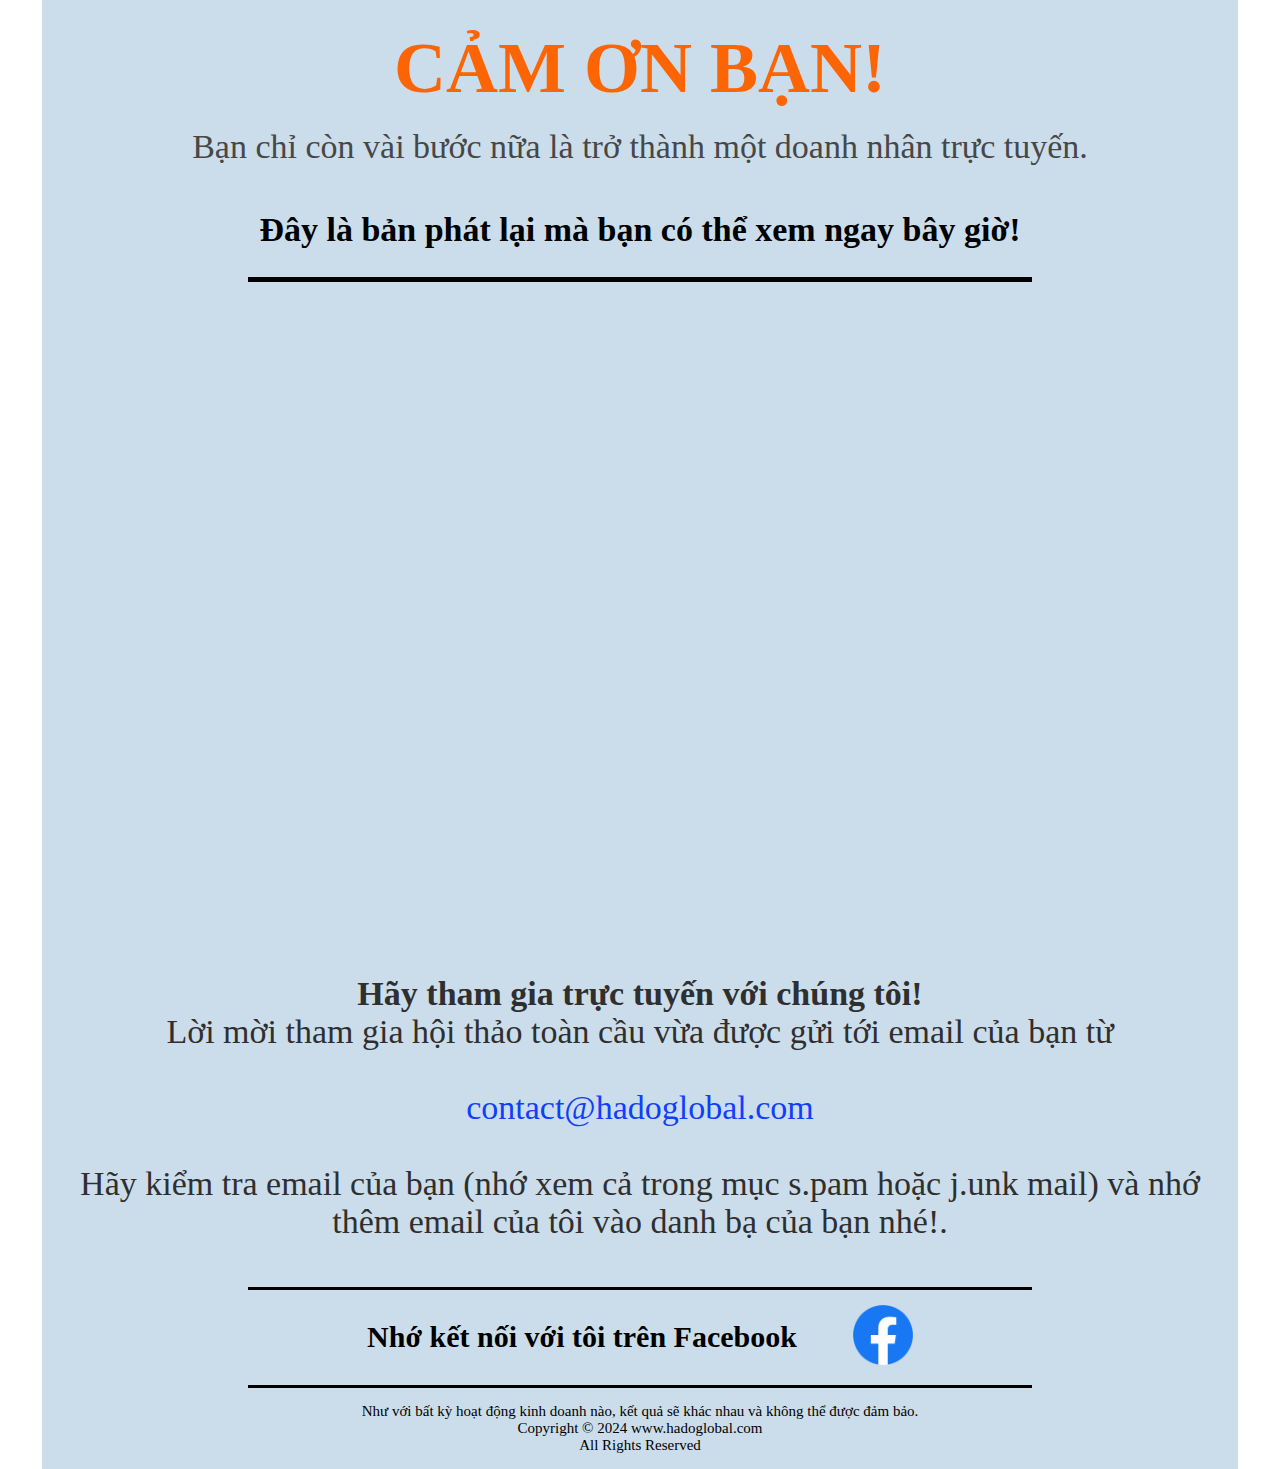
<file: page2.html>
<!DOCTYPE html>
<html lang="en">
<head>
    <meta charset="UTF-8">
    <meta http-equiv="X-UA-Compatible" content="IE=edge">
    <meta name="viewport" content="width=device-width, initial-scale=1.0">
    <link rel="icon" href="pic19.png">
    <title>Ha Do Global Digital Business</title>
    <style>
    body, html{
        margin: 0;
        padding: 0;
        border: none;
        background-image: url(https://www.itsmytime.today/hosted/images/c0/29f1d80b6d472694c74134d11550d8/life-green-blurry-background.jpg); 
        background-repeat: none; 
        background-attachment: fixed;
    }
    .con{
        max-width: 1120px;
        width: 100%;
        height: fit-content;
        background-color: #CBDDEB;
        display: flex;
        flex-direction: column;
        text-align: center;
        padding: 0% 3% 0% 3%;
    }
    .here{
        font-size: 72px;
        font-weight: bold;
        color: #fc6404;
        margin: 0;
        padding: 0;
        border: none;   
        margin-top: 3vh;
    }
    .sys{
        font-size: 34px;
        color: #474747;
        margin: 0;
        padding: 0;
        border: none;
        margin-top: 2vh;
        margin-bottom: 3vh;
    }
    .rec{
        font-size: 34px;
        color: black;
        font-weight: bold;
        border: none;
        margin-top: 2vh;
        margin-bottom: 3vh;
    }
    .video-container {
    width: 100%;
    padding-top: 56.25%;
    height: 0px;
    position: relative;
    display: flex;
    justify-content: center;
    align-items: center;
    }

    .video{
        width: 100%;
        height: 100%;
        position: absolute;
        top: 0;
        left: 0;
    }
    .tech{
        font-size: 34px;
        color: #2F2F2F;
        margin: 0;
        padding: 0;
        margin-top: 5vh;
    }
    .mail{
        font-size: 34px;
        margin: 0;
        padding: 0;
        margin-top: 5vh;
        line-break: anywhere;
    }
    .pro{
        font-size: 24px;
        color: #2F2F2F;
        margin: 0;
        padding: 0;
        border: none;
        margin-top: 4vh;
    }
    .train{
        font-size: 24px;
        color: #2F2F2F;
        margin: 0;
        padding: 0;
        border: none;
        margin-top: 4vh;
        margin-bottom: 5vh;
    }
    .copyright{
        font-size: 15px;
    }
    #loader {
            border: 12px solid #f3f3f3;
            border-radius: 50%;
            border-top: 12px solid #444444;
            width: 70px;
            height: 70px;
            animation: spin 1s linear infinite;
        }
          
        @keyframes spin {
            100% {
                transform: rotate(360deg);
            }
        }
          
        .center {
            position: absolute;
            top: 0;
            bottom: 0;
            left: 0;
            right: 0;
            margin: auto;
        }
        #bg{
          background-image: url(https://www.itsmytime.today/hosted/images/c0/29f1d80b6d472694c74134d11550d8/life-green-blurry-background.jpg);
          background-repeat: no-repeat;
          overflow: hidden;
        }
        .fb{
            font-size: 30px;
            font-weight: bold;
        }
        @media screen and (max-width: 500px) and (min-width: 000px){
            .letrai{
                margin-right: 5.5%;
            }
        }
</style>
</head>
<body>
    <div id="bg" class="center"></div>
    <div id="loader" class="center"></div>
    <div style="display: flex; justify-content: center;">
    <div class="con">
        <p class="here">CẢM ƠN BẠN!</p>
        <p class="sys">Bạn chỉ còn vài bước nữa là trở thành một doanh nhân trực tuyến.</p>
        <p class="rec">Đây là bản phát lại mà bạn có thể xem ngay bây giờ!</p>
        <div style="display: flex; justify-content: center; margin-bottom: 2vh;">
            <div style=" display: flex; justify-content: center; width: 70%; margin: 0; padding: 0; height: 1px; border-bottom: 5px solid black;">
            </div>
        </div>
        <div class="video-container">
        <iframe class="video" allowfullscreen frameborder="0" width="98%"
        src="https://player.vimeo.com/video/670984154">
        </iframe>
        </div>
        <p class="tech">
            <strong>Hãy tham gia trực tuyến với chúng tôi!</strong> <br>
            Lời mời tham gia hội thảo toàn cầu vừa được gửi tới email của bạn từ <br><br>
            
            <a class="mail" href="mailto:contact@hadoglobal.com" target="_blank" style="color: rgb(16, 63, 250); text-decoration: none;">contact@hadoglobal.com</a> <br><br>
            
            Hãy kiểm tra email của bạn (nhớ xem cả trong mục s.pam hoặc j.unk mail) và nhớ thêm email của tôi vào danh bạ của bạn nhé!.
        </p>
        
        <div style="display: flex; justify-content: center; margin-top: 5vh;">
            <div style=" display: flex; justify-content: center; width: 70%; margin: 0; padding: 0; height: 1px; border-bottom: 3px solid black;">
            </div>
        </div>

        <div class="letrai" style="display: flex;
                    justify-content: center; 
                    align-items: center; ">   
            <div>
                <p class="fb">
                    Nhớ kết nối với tôi trên Facebook
                </p>
            </div>
            <div style="margin-left: 5%;">
                <a href="https://www.facebook.com/ha.do.7587" target="_blank" rel="noopener noreferrer"> <img style="width: 60px; height: 60px;" src="fb.png" alt="facebook"></a>
            </div>
        </div>




        <div style="display: flex; justify-content: center;">
        <div style=" display: flex; justify-content: center; width: 70%; margin: 0; padding: 0; height: 1px; border-bottom: 3px solid black;">
        </div>
        </div>

        <p class="copyright">
            Như với bất kỳ hoạt động kinh doanh nào, kết quả sẽ khác nhau và không thể được đảm bảo. <br>
            Copyright © 2024 www.hadoglobal.com <br>
            All Rights Reserved</p>
    </div>
    </div>
<script>
document.onreadystatechange = function() {
            if (document.readyState !== "complete") {
                document.querySelector(
                "#bg").style.visibility = "visible";
                document.querySelector(
                "#loader").style.visibility = "visible";
                document.querySelector(
                "body").style.visibility = "hidden";
                document.body.style.overflow = 'hidden';
                
                
            } else {
                document.querySelector(
                "body").style.visibility = "visible";
                document.querySelector(
                "#loader").style.display = "none";
                document.querySelector(
                "#bg").style.display = "none";
                document.body.style.overflow = 'visible';
            }
        };
    window.onbeforeunload = function () {
    window.scrollTo(0, 0);
}
</script>
</body>
</html>
</file>
<file: style.css>
/* top right bottom left */
/* page section part content idea*/
/* 3p 2s 1p 0c */
/* Currently working from 320w */
/* 600 height p1-min413w p2-min408w p3-313w */
/* &nbsp; */
@import url('https://fonts.googleapis.com/css2?family=Roboto+Condensed&display=swap');
@import url('https://fonts.googleapis.com/css2?family=Roboto+Slab&display=swap');
body, html, p{
    margin: 0;
    padding: 0;
}



/* Page1 - DONE */ 
@media screen and (max-width: 900px){
    /* Page1 */
    .page1{
        height: fit-content;
        width: 100%;
        display: flex;
        flex-direction: column;
        background-color: #0CC0DF;
    }
    /* Section1 */
    .p1s1{
        width: 96%;
        display: flex;
        flex-direction: column;
        padding: 0% 2% 0% 2%;
    }
    .p1t1{
        font-size: calc(15px + 4vw);
        line-height: calc(20px + 6vw);
        color: #1C0AAF;
        font-weight: bold;
        text-align: center;
        width: 100%;
        padding: 3% 0% 0% 0%;
    }
    .p1t2{
        font-size: calc(12px + 1.5vw);
        line-height: calc(15px + 2.5vw);
        font-family: 'Roboto Slab', serif;
        color: #ffd900;
        font-weight: bold;
        text-align: center;
        width: 100%;
        padding: 3% 0% 0% 0%;
    }
    .p1t2 span{
        text-transform: uppercase;
        color: #ff2600;
    }
    .p1t3{
        font-size: calc(10px + 2vw);
        line-height: calc(15px + 2vw);
        color: #210CD8;
        font-weight: bold;
        text-align: center;
        width: 100%;
        padding: 3% 0% 0% 0%;
    }
    .p1t4{
        font-size: calc(10px + 1.5vw);
        line-height: calc(15px + 3vw);
        font-family: 'Roboto Condensed', sans-serif;
        color: #ffd900; 
        font-weight: bold;
        text-align: left;
        width: 100%;
        padding: 5% 0% 0% 0%;
    }
    /* Section2 */
    .p1s2{
        width: 100%;
        display: flex;
        justify-content: center;
        padding: 5% 0% 10% 0%;
    }
    .p1s2 img{
        object-fit: contain;
        aspect-ratio: initial;
        width: 50%;
    }
}
/* DONE */
@media screen and (min-width: 901px){
    /* Page1 */
    .page1{
        height: fit-content;
        width: 100%;
        display: flex;
        flex-direction: row;
        background-color: #0CC0DF;
    }
    /* Section1 */
    .p1s1{
        height: 100%;
        width: 75%;
        display: flex;
        flex-direction: column;
        padding: 0% 2% 0% 2%;
    }
    .p1t1{
        font-size: calc(12px + 4vw);
        color: #1C0AAF;
        font-weight: bold;
        text-align: center;
        width: 100%;
        padding: 3% 0% 0% 0%;
    }
    .p1t2{
        font-size: calc(10px + 1.25vw);
        font-size: calc(15px + 1vw);
        font-family: 'Roboto Slab', serif;
        color: #ffd900;
        font-weight: bold;
        text-align: center;
        height: 20%;
        width: 100%;
        padding: 3% 0% 0% 0%;
    }
    .p1t2 span{
        text-transform: uppercase;
        color: #ff2600;
    }
    .p1t3{
        font-size: calc(10px + 1.25vw);
        line-height: calc(15px + 1.5vw);
        color: #210CD8;
        font-weight: bold;
        text-align: center;
        height: 20%;
        width: 100%;
        justify-content: center;
        align-items: center;
        padding: 3% 0% 0% 0%;
    }
    .p1t4{
        font-size: calc(10px + 1vw);
        line-height: calc(18px + 1.5vw);
        font-family: 'Roboto Condensed', sans-serif;
        color: #ffd900;
        font-weight: bold;
        text-align: left;
        height: 45%;
        width: 100%;
        justify-content: center;
        align-items: center;
        padding: 3% 0% 3% 0%;
    }
    /* Section2 */
    .p1s1, .p1s2{
        flex: 0 0 1;
    }
    .p1s2{
        height: auto;
        width: 25%;
        display: flex;
        align-items: center;
        justify-content: center;
    }
    .p1s2 img{
        object-fit: contain;
        aspect-ratio: initial;
        width: 90%;
    }
}
/* DONE */



/* Page2 - DONE */
@media screen and (max-width: 700px){
    /* Page2 */
    .page2{
        height: fit-content;
        width: 96%;
        display: flex;
        flex-direction: column;
        background-color: #0CC0DF;
        padding: 0% 2% 0% 2%;
    }
    /* Section1 */
    .p2s1{
        font-size: calc(10px + 4vw);
        line-height: calc(15px + 5vw);
        color: white;
        font-weight: bold;
        text-align: center;
        width: 100%;
        padding: 5% 0% 3% 0%;
    }
    /* Section2 */
    .p2s2{
        width: 100%;
        display: flex;
        flex-direction: column;
    }
    /* Part1 */
    .p2s2p1{
        height: 100%;
        width: 95%;
        display: flex;
        align-items: center;
        justify-content: center;
        padding: 0% 2.5% 0% 2.5%;
    }
    .p2video{
        width: 100%;
        padding-top: 56.25%;
        height: 0px;
        position: relative;
        display: flex;
        justify-content: center;
        align-items: center;
    }
    .page2 iframe{
        width: 100%;
        height: 100%;
        position: absolute;
        top: 0;
        left: 0;
    }
    /* Part2 */
    .p2s2p2{
        width: 100%;
    }
    .p2s2p2t1{
        font-size: calc(12px + 2vw);
        line-height: calc(15px + 4vw);
        color: #ffd900;
        font-weight: bold;
        text-align: center;
        width: 100%;
        padding: 3% 0% 0% 0%;
    }
    .p2s2p2t2{
        font-size: calc(10px + 1.5vw);
        line-height: calc(15px + 2vw);
        color: #210CD8;
        font-weight: bold;
        text-align: center;
        width: 100%;
        padding: 3% 0% 0% 0%;
    }
    .p2s2p2t3{
        font-size: calc(10px + 2vw);
        line-height: calc(10px + 4vw);
        color: white;
        font-weight: normal;
        text-align: center;
        width: 100%;
        padding: 3% 0% 0% 0%;
    }
    .p2s2p2t3 span{
        font-weight: bold!important;
    }
    .p2s2p2t4{
        font-size: calc(10px + 1.25vw);
        line-height: calc(10px + 2vw);
        color: #210CD8;
        font-weight: bold;
        text-align: center;
        width: 100%;
        padding: 3% 0% 0% 0%;
    }
    /* Section3 */
    .p2s3{
        width: 100%;
        padding: 5% 0% 0% 0%;
    }
    .p2form{
        height: 100%;
        width: 100%;
        display: flex;
        flex-direction: column;
        align-items: center;
        justify-content: center;
    }
    /* Part1 */
    .p2s3p1{
        width: 100%;
        display: flex;
        flex-direction: row;
        justify-content: space-evenly;  
        align-items: center;
        flex-wrap: wrap;
    }
    .p2s3p1 input{
        border-radius: 15px;
        font-size: calc(10px + 1vw);
        line-height: calc(10px + 3vw);
        color: white;
        background-color: #5271FF;
        font-weight: normal;
        text-align: center;
        border: none;
        padding: 0% 2% 0% 2%;
        margin: 2% 1% 0% 1%;
    }
    .page2 .input{
        width: 35%;
        min-width: 150px;
    }
    .page2 .submit{
        width: auto;
        padding: 0% 5% 0% 5%!important;
    }
    .page2 ::placeholder{
        color: white;
        background-color: #5271FF;
    }
    /* Part2 */
    .p2s3p2{
        width: 100%;
        display: flex;
        flex-direction: row;
        flex-wrap: nowrap;
        align-items: flex-start;
        padding: 2% 0% 2% 0%;
    }
    .p2checkbox{
        display: flex;
        align-items: flex-start;
    }
    .p2s3p2 label{
        font-size: calc(10px + 0.5vw);
        color: black;
        font-weight: normal;
        text-align: center;
    }
}
/* DONE */
@media screen and (min-width: 701px){
    .page2{
        height: fit-content;
        width: 100%;
        display: flex;
        flex-direction: column;
        background-color: #0CC0DF;
    }
    /* Section1 */
    .p2s1{
        font-size: calc(14px + 2.5vw);
        line-height: calc(15px + 3vw);
        color: white;
        font-weight: bold;
        text-align: center;
        width: 100%;
        padding: 2% 0% 0% 0%;
    }
    /* Section2 */
    .p2s2{
        width: 100%;
        display: flex;
        flex-direction: row;
    }
    /* Part1 */
    .p2s2p1{
        width: 35%;
        display: flex;
        align-items: center;
        justify-content: center;
        padding: 0% 2.5% 0% 2.5%;
    }
    .p2video{
        width: 100%;
        padding-top: 56.25%;
        height: 0px;
        position: relative;
        display: flex;
        justify-content: center;
        align-items: center;
        
    }
    .page2 iframe{
        width: 100%;
        height: 100%;
        position: absolute;
        top: 0;
        left: 0;
    }
    .p2s2p1, .p2s2p2{
        flex: 0 0 1;
    }
    /* Part2 */
    .p2s2p2{
        height: fit-content;
        width: 65%;
        padding: 0% 2% 0% 0%;
    }
    .p2s2p2t1{
        font-size: calc(10px + 1.25vw);
        line-height: calc(10px + 2vw);
        color: #ffd900;
        font-weight: bold;
        text-align: center;
        width: 100%;
        padding: 3% 0% 0% 0%;
    }
    .p2s2p2t2{
        font-size: calc(10px + 1vw);
        color: #210CD8;
        font-weight: bold;
        text-align: center;
        width: 100%;
        padding: 3% 0% 0% 0%;
    }
    .p2s2p2t3{
        font-size: calc(10px + 1.5vw);
        line-height: calc(10px + 2vw);
        color: white;
        font-weight: normal;
        text-align: center;
        width: 100%;
        padding: 3% 0% 0% 0%;
    }
    .p2s2p2t3 span{
        font-weight: bold!important;
    }
    .p2s2p2t4{
        font-size: calc(10px + 1.25vw);
        line-height: calc(10px + 2vw);
        color: #210CD8;
        font-weight: bold;
        text-align: center;
        width: 100%;
        padding: 3% 0% 0% 0%;
    } 
    /* Section3 */
    .p2s3{
        width: 100%;
        padding: 3% 0% 0% 0%;
    }
    .p2form{
        height: 100%;
        width: 100%;
        display: flex;
        flex-direction: column;
        align-items: center;
        justify-content: center;
    }
    /* Part1 */
    .p2s3p1{
        width: 80%;
        display: flex;
        flex-direction: row;
        justify-content: space-evenly;
        align-items: center;
    }
    .p2s3p1 input{
        border-radius: 15px;
        font-size: calc(10px + 0.75vw);
        line-height: calc(10px + 1.5vw);
        color: white;
        background-color: #5271FF;
        font-weight: normal;
        text-align: center;
        border: none;
        padding: 0% 2% 0% 2%;
        margin-left: 2%;
    }
    .page2 .input{
        width: 30%;
    
    }
    .page2 .submit{
        width: auto;
    }
    .page2 ::placeholder{
        color: white;
        background-color: #5271FF;
    }
    /* Part2 */
    .p2s3p2{
        width: 98%;
        display: flex;
        flex-direction: row;
        flex-wrap: nowrap;
        align-items: flex-start;
        justify-content: center;
        padding: 1% 0% 2% 0%;
    }
    .p2checkbox{
        display: flex;
        align-items: flex-start;
    }
    .p2s3p2 label{
        font-size: calc(10px + 0.75vw);
        color: black;
        font-weight: normal;
        text-align: center;
    }
}
/* DONE */



/* Page3 - DONE */ 
@media screen and (max-width: 313px){
    /* Page3 */
    .page3{
        height: fit-content;
        width: 100%;
        display: flex;
        flex-direction: column;
    }
    /* Section1 */
    .p3s1 p{
        font-size: calc(12px + 2vw);
        line-height: calc(15px + 3vw);
        color: #5E17EB;
        font-weight: bold;
        text-align: center;
        width: 96%;
        padding: 5% 2% 0% 2%;   
    }
    /* Section2 */
    .p3s2{
        height: fit-content;
        width: 100%;
        display: flex;
        flex-direction: row;
        justify-content: space-around;
        align-items: center;
        flex-wrap: wrap;
    }
    /* Part1 */
    .p3s2p1, .p3s2p2, .p3s2p3, .p3s2p4, .p3s2p5{
        height: 33%;
        width: 90%;
        display: flex;
        flex-direction: column;
        padding: 0% 1% 5% 1%;
    }
    /* Content1 */
    .p3s2p1c1, .p3s2p2c1, .p3s2p3c1, .p3s2p4c1, .p3s2p5c1{
        height: 65%;
        width: 100%;
        display: flex;
        align-items: center;
        justify-content: center;
    }
    .p3s2p1c1 img, .p3s2p2c1 img, .p3s2p3c1 img, .p3s2p4c1 img, .p3s2p5c1 img{
        aspect-ratio: initial;
        width: 30%;
    }
    /* Content2 */
    .p3s2p1c2, .p3s2p2c2, .p3s2p3c2, .p3s2p4c2, .p3s2p5c2{
        height: 35%;
        width: 100%;
    }
    .p3s2p1c2 p, .p3s2p2c2 p, .p3s2p3c2 p, .p3s2p4c2 p, .p3s2p5c2 p{
        font-size: calc(12px + 1.5vw);
        line-height: calc(15px + 3vw);
        color: #5E17EB;
        font-weight: bold;
        text-align: center;
        padding: 5% 0% 0% 0%;
    }
    /* Section3 */
    .p3s3{
        width: 100%;
        padding: 5% 0% 0% 0%;
    }
    .p3form{
        height: 100%;
        width: 100%;
        display: flex;
        flex-direction: column;
        align-items: center;
        justify-content: center;
    }
    /* Part1 */
    .p3s3p1{
        width: 100%;
        display: flex;
        flex-direction: row;
        justify-content: space-evenly;  
        align-items: center;
        flex-wrap: wrap;
    }
    .p3s3p1 input{
        border-radius: 15px;
        font-size: calc(10px + 1vw);
        line-height: calc(10px + 3vw);
        color: white;
        background-color: #5271FF;
        font-weight: normal;
        text-align: center;
        border: none;
        padding: 0% 2% 0% 2%;
        margin: 2% 2% 0% 0%;
    }
    .page3 .input{
        width: 20%;
        min-width: 150px;
    }
    .page3 .submit{
        width: auto;
        padding: 0% 5% 0% 5%!important;
    }
    .page3 ::placeholder{
        color: white;
        background-color: #5271FF;
    }
    /* Part2 */
    .p3s3p2{
        width: 100%;
        display: flex;
        flex-direction: row;
        flex-wrap: nowrap;
        align-items: flex-start;
        padding: 2% 0% 2% 0%;
    }
    .p3checkbox{
        display: flex;
        align-items: center;
    }
    .p3s3p2 label{
        font-size: calc(10px + 0.5vw);
        line-height: calc(10px + 1.5vw);
        color: black;
        font-weight: normal;
        text-align: center;
    }
}
/* DONE */
@media screen and (min-width: 313px) and (max-width: 479px){
    /* Page3 */
    .page3{
        height: fit-content;
        width: 100%;
        display: flex;
        flex-direction: column;
    }
    /* Section1 */
    .p3s1 p{
        font-size: calc(12px + 2vw);
        line-height: calc(15px + 3vw);
        color: #5E17EB;
        font-weight: bold;
        text-align: center;
        width: 96%;
        padding: 5% 2% 0% 2%;
    }
    /* Section2 */
    .p3s2{
        height: fit-content;
        width: 100%;
        display: flex;
        flex-direction: row;
        justify-content: space-around;
        align-items: center;
        flex-wrap: wrap;
    }
    /* Part1 */
    .p3s2p1, .p3s2p2, .p3s2p3, .p3s2p4, .p3s2p5{
        height: 33%;
        width: 16%;
        min-width: 150px;
        display: flex;
        flex-direction: column;
        padding: 2% 0% 2% 0%;
    }
    /* Content1 */
    .p3s2p1c1, .p3s2p2c1, .p3s2p3c1, .p3s2p4c1, .p3s2p5c1{
        height: fit-content;
        width: 100%;
        display: flex;
        align-items: center;
        justify-content: center;
    }
    .p3s2p1c1 img, .p3s2p2c1 img, .p3s2p3c1 img, .p3s2p4c1 img, .p3s2p5c1 img{
        aspect-ratio: initial;
        width: 80%;
    }
    /* Content2 */
    .p3s2p1c2, .p3s2p2c2, .p3s2p3c2, .p3s2p4c2, .p3s2p5c2{
        width: 100%;
    }
    .p3s2p1c2 p, .p3s2p2c2 p, .p3s2p3c2 p, .p3s2p4c2 p, .p3s2p5c2 p{
        font-size: calc(10px + 2vw);
        line-height: calc(12px + 2vw);
        color: #5E17EB;
        font-weight: bold;
        text-align: center;
        padding: 5% 0% 0% 0%;
    }
    /* Section3 */
    .p3s3{
        width: 100%;
        padding: 5% 0% 0% 0%;
    }
    .p3form{
        height: 100%;
        width: 100%;
        display: flex;
        flex-direction: column;
        align-items: center;
        justify-content: center;     
    }
    /* Part1 */
    .p3s3p1{
        width: 96%;
        display: flex;
        flex-direction: row;
        justify-content: space-evenly;
        align-items: center;
        padding: 0% 2% 0% 2%;
        flex-wrap: wrap;
    }
    .p3s3p1 input{
        border-radius: 15px;
        font-size: calc(10px + 1vw);
        line-height: calc(10px + 5vw);
        color: white;
        background-color: #5271FF;
        font-weight: normal;
        text-align: center;
        border: none;
        padding: 0% 2% 0% 2%;
        margin: 2% 1% 0% 1%;
    }
    .page3 .input{
        width: 30%;
        min-width: 150px;
    }
    .page3 .submit{
        width: auto;
        padding: 0% 5% 0% 5%!important;
    }
    .page3 ::placeholder{
        color: white;
        background-color: #5271FF;
    }
    /* Part2 */
    .p3s3p2{
        width: 90%;
        display: flex;
        flex-direction: row;
        flex-wrap: nowrap;
        align-items: flex-start;
        justify-content: center;
        padding: 3% 5% 5% 5%;
    }
    .p3checkbox{
        display: flex;
        align-items: center;
    }
    .p3s3p2 label{
        font-size: calc(10px + 0.75vw);
        color: black;
        font-weight: normal;
        text-align: center;
    }
}
/* DONE */
@media screen and (min-width: 479px){
    /* Page3 */
    .page3{
        height: fit-content;
        width: 100%;
        display: flex;
        flex-direction: column;
    }
    /* Section1 */
    .p3s1 p{
        font-size: calc(12px + 2vw);
        line-height: calc(12px + 3vw);
        color: #5E17EB;
        font-weight: bold;
        text-align: center;
        width: 96%;
        padding: 2% 2% 0% 2%;
    }
    /* Section2 */
    .p3s2{
        height: fit-content;
        width: 100%;
        display: flex;
        flex-direction: row;
        justify-content: space-around;
        align-items: center;
        flex-wrap: wrap;
    }
    /* Part1 */
    .p3s2p1, .p3s2p2, .p3s2p3, .p3s2p4, .p3s2p5{
        height: 45%;
        width: 16%;
        min-width: 150px;
        display: flex;
        flex-direction: column;
        padding: 3% 0% 2% 0%;
    }
    /* Content1 */
    .p3s2p1c1, .p3s2p2c1, .p3s2p3c1, .p3s2p4c1, .p3s2p5c1{
        height: fit-content;
        width: 100%;
        display: flex;
        align-items: center;
        justify-content: center;
    }
    .p3s2p1c1 img, .p3s2p2c1 img, .p3s2p3c1 img, .p3s2p4c1 img, .p3s2p5c1 img{
        aspect-ratio: initial;
        width: 60%;
    }
    /* Content2 */
    .p3s2p1c2, .p3s2p2c2, .p3s2p3c2, .p3s2p4c2, .p3s2p5c2{
        width: 100%;
    }
    .p3s2p1c2 p, .p3s2p2c2 p, .p3s2p3c2 p, .p3s2p4c2 p, .p3s2p5c2 p{
        font-size: calc(10px + 1vw);
        line-height: calc(12px + 1.5vw);
        color: #5E17EB;
        font-weight: bold;
        text-align: center;
        padding: 5% 0% 0% 0%;
    }
    /* Section3 */
    .p3s3{
        width: 100%;
        padding: 3% 0% 0% 0%;
    }
    .p3form{
        height: 100%;
        width: 100%;
        display: flex;
        flex-direction: column;
        align-items: center;
        justify-content: center;
    }
    /* Part1 */
    .p3s3p1{
        width: 80%;
        display: flex;
        flex-direction: row;
        justify-content: space-evenly;
        align-items: center;
    }
    .p3s3p1 input{
        border-radius: 15px;
        font-size: calc(10px + 0.75vw);
        line-height: calc(10px + 1.5vw);
        color: white;
        background-color: #5271FF;
        font-weight: normal;
        text-align: center;
        border: none;
        padding: 0% 2% 0% 2%;
        margin-left: 2%;
    }
    .page3 .input{
        width: 30%;
    }
    .page3 .submit{
        width: auto;
        padding: 0% 5% 0% 5%!important;
    }
    .page3 ::placeholder{
        color: white;
        background-color: #5271FF;
    }
    /* Part2 */
    .p3s3p2{
        height: 40%;
        width: 90%;
        display: flex;
        flex-direction: row;
        flex-wrap: nowrap;
        align-items: flex-start;
        justify-content: center;
        padding: 2% 5% 2% 5%;
    }
    .p3checkbox{
        display: flex;
        align-items: flex-start;
    }
    .p3s3p2 label{
        font-size: calc(10px + 0.75vw);
        color: black;
        font-weight: normal;
        text-align: center;
    }
}
/* DONE */



/* Page4 - DONE */
@media screen and (max-width: 436px){
    .page4{
        height: fit-content;
        width: 100%;
        display: flex;
        flex-direction: column;
        background-color: #0CC0DF;
    }
    /* Section1 */
    .p4s1{
        font-size: calc(12px + 2vw);
        line-height: calc(12px + 4vw);
        color: #220CD8;
        font-weight: bold;
        text-align: center;
        padding: 5% 3% 0% 3%;
    }
    /* Section2 */
    ul{
        padding: 0% 0% 0% 5%;
    }
    .p4s2t1, .p4s2t2, .p4s2t3, .p4s2t4, .p4s2t5, .p4s2t6{
        font-size: calc(10px + 2vw);
        line-height: calc(14px + 3vw);
        color: black;
        font-weight: normal;
        text-align: left;
        padding: 1% 3% 0% 3%;
    }
    .p4s2t2, .p4s2t4, .p4s2t6{
        color: white!important;
    }
    /* Section3 */
    .p4s3{
        font-size: calc(10px + 2vw);
        line-height: calc(10px + 3vw);
        color: #220CD8;
        font-weight: bold;
        text-align: center;
        padding: 5% 3% 0% 3%;
    }
    /* Section4 */
    .p4s4{
        height: fit-content;
        width: 100%;
        display: flex;
        flex-direction: row;
        align-items: flex-start;
        justify-content: center;
        flex-wrap: wrap;
    } 
    .p4s4p1, .p4s4p2, .p4s4p3, .p4s4p4{
        font-size: calc(10px + 2vw);
        line-height: calc(10px + 5vw);
        color: white;
        font-weight: normal;
        text-align: left;
        width: 90%;
        min-width: 200px;
        display: flex;
        justify-content: center;
        align-items: center;
        padding: 5% 5% 0% 5%;
    }
    .p4s4p1 span, .p4s4p2 span, .p4s4p3 span, .p4s4p4 span{
        color: #220CD8!important;
        font-weight: bold;
    }
    /* Section5 */
    .p4s5{
    height: fit-content;
    width: 100%;
    display: flex;
    flex-direction: column;
    align-items: center;
    }
    /* Part1 */
    .p4s5p1{
        font-size: calc(10px + 2vw);
        line-height: calc(10px + 3vw);
        color: #220CD8;
        font-weight: bold;
        text-align: center;
        padding: 3% 2% 0% 2%;
    }
    /* Part2 */
    .p4s5p2{
        width: 100%;
        padding: 3% 0% 0% 0%;
    }
    .p4form{
        height: 100%;
        width: 100%;
        display: flex;
        flex-direction: column;
        align-items: center;
        justify-content: center;
    }
    /* Section1 */
    .p4s5p2c1{
        width: 100%;
        display: flex;
        flex-direction: row;
        justify-content: space-evenly;  
        align-items: center;
        flex-wrap: wrap;
    }
    .p4s5p2c1 input{
        border-radius: 15px;
        font-size: calc(10px + 1vw);
        line-height: calc(10px + 3vw);
        color: white;
        background-color: #5271FF;
        font-weight: normal;
        text-align: center;
        border: none;
        padding: 0% 2% 0% 2%;
        margin: 2% 2% 0% 2%;
    }
    .page4 .input{
        width: 20%;
        min-width: 150px;
    }
    .page4 .submit{
        width: auto;
        padding: 0% 5% 0% 5%!important;
    }
    .page4 ::placeholder{
        color: white;
        background-color: #5271FF;
    }
    /* Section2 */
    .p4s5p2c2{
        width: 96%;
        display: flex;
        flex-direction: row;
        flex-wrap: nowrap;
        align-items: flex-start;
        padding: 2% 2% 2% 2%;
    }
    .p4checkbox{
        display: flex;
        align-items: center;
    }
    .p4s5p2c2 label{
        font-size: calc(10px + 0.5vw);
        line-height: calc(10px + 1.5vw);
        color: black;
        font-weight: normal;
        text-align: center;
    }
}
/* DONE */
@media screen and (min-width: 435px){
    .page4{
        height: fit-content;
        width: 100%;
        display: flex;
        flex-direction: column;
        background-color: #0CC0DF;
    }
    /* Section1 */
    .p4s1{
        font-size: calc(12px + 2vw);
        line-height: calc(12px + 4vw);
        color: #220CD8;
        font-weight: bold;
        text-align: center;
        padding: 2% 3% 0% 3%;
    }
    /* Section2 */
    ul{
        padding: 0% 0% 0% 5%;
    }
    .p4s2t1, .p4s2t2, .p4s2t3, .p4s2t4, .p4s2t5, .p4s2t6{
        font-size: calc(8px + 1vw);
        line-height: calc(10px + 2.25vw);
        color: black;
        font-weight: normal;
        text-align: left;
        padding: 1% 3% 0% 3%;
    }
    .p4s2t2, .p4s2t4, .p4s2t6{
        color: white!important;
    }
    /* Section3 */
    .p4s3{
        font-size: calc(10px + 1.25vw);
        line-height: calc(10px + 2.5vw);
        color: #220CD8;
        font-weight: bold;
        text-align: center;
        padding: 2% 3% 0% 3%;
    }
    /* Section4 */
    .p4s4{
        height: fit-content;
        width: 100%;
        display: flex;
        flex-direction: row;
        align-items: flex-start;
        justify-content: center;
        flex-wrap: wrap;
    } 
    .p4s4p1, .p4s4p2, .p4s4p3, .p4s4p4{
        font-size: calc(10px + 1vw);
        line-height: calc(10px + 2.5vw);
        color: white;
        font-weight: normal;
        text-align: left;
        width: 40%;
        min-width: 200px;
        display: flex;
        justify-content: center;
        align-items: center;
        padding: 3% 2% 0% 2%;
        height: auto;
        flex: 0 0 1;
    }
    .p4s4p1 span, .p4s4p2 span, .p4s4p3 span, .p4s4p4 span{
        color: #220CD8!important;
        font-weight: bold;
    }
    /* Section5 */
    .p4s5{
        height: fit-content;
        width: 100%;
        display: flex;
        flex-direction: column;
        align-items: center;
    }
    /* Part1 */
    .p4s5p1{
        font-size: calc(10px + 1.25vw);
        line-height: calc(10px + 2vw);
        color: #220CD8;
        font-weight: bold;
        text-align: center;
        padding: 3% 2% 0% 2%;
    }
    /* Part2 */
    .p4s5p2{
        display: flex;
        flex-direction: column;
        justify-content: center;
        align-items: center;
        padding: 1% 2% 0% 2%;
    }
    .p4form{
        width: 100%;
        display: flex;
        flex-direction: column;
        align-items: center;
        justify-content: center;
    }
    /* Content1 */
    .p4s5p2c1{
        width: 80%;
        display: flex;
        flex-direction: row;
        justify-content: space-evenly;
        align-items: center;
        flex-wrap: wrap;
    }
    .p4s5p2c1 input{
        border-radius: 15px;
        font-size: calc(10px + 0.75vw);
        line-height: calc(15px + 1.75vw);
        color: white;
        background-color: #5271FF;
        font-weight: normal;
        text-align: center;
        border: none;
        padding: 0% 2% 0% 2%;
        margin: 2% 0% 0% 2%;
    }
    .page4 .input{
        width: 40%;
    }
    .page4 .submit{
        width: auto;
        padding: 0% 5% 0% 5%!important;
    }
    .page4 ::placeholder{
        color: white;
        background-color: #5271FF;
    }
    /* Content2 */
    .p4s5p2c2{
        width: 100%;
        display: flex;
        flex-direction: row;
        flex-wrap: nowrap;
        align-items: flex-start;
        justify-content: center;
        padding: 1% 0% 1% 0%;
    }
    .p4checkbox{
        display: flex;
        align-items: center;
    }
    .p4s5p2c2 label{
        font-size: calc(10px + 0.75vw);
        color: black;
        font-weight: normal;
        text-align: center;
    }
}
/* DONE */



/* Page5 */
@media screen and (min-width: 0px){
    .page5{
        height: fit-content;
        width: 98%;
        display: flex;
        flex-direction: column;
        background-color: white;
        padding: 0% 0% 0% 2%;
    }
    /* Section1 */
    .p5s1 p{
        font-size: calc(10px + 1.5vw);
        line-height: calc(10px + 2.25vw);
        color: #004AAD;
        font-weight: bold;
        text-align: center;
        width: 96%;
        padding: 2vmax 2% 0% 2%;
    }
    /* Section2 */
    .p5s2{
        height: fit-content;
        width: 100%;
        display: flex;
        flex-direction: row;
        padding: 2% 0% 0% 0%;
    }
    /* Part1 */
    .p5s2p1{
        height: fit-content;
        width: 75%;
    }
    .p5s2p1t1, .p5s2p1t2{
        font-size: calc(14px + 0.75vw);
        color: #f29034;
        font-weight: bold;
        text-align: left;
        height: 50%;
        width: 96%;
        padding: 1% 2% 1% 2%;
        display: flex;
        align-items: center;
    }
    .p5s2p1t1 span, .p5s2p1t2 span{
        font-size: calc(10px + 1.25vw);
        line-height: calc(10px + 2.5vw);
        color: #220CD8;
        font-weight: bold;
    }
    .p5s2p1, .p5s2p2{
        flex: 0 0 1;
    }
    /* Part2 */
    @media screen and (max-width: 600px){
        .p5s2p2{
            height: 100%;
            width: 25%;
            display: flex;
            align-items: center;
            justify-content: center;
            align-self: center;
        }
        .p5s2p2 img{
            width: 80%;
            min-height: 200px;
            aspect-ratio: initial;
            object-fit: cover;
        }
    }
    @media screen and (min-width: 600px){
        .p5s2p2{
            height: 100%;
            width: 25%;
            display: flex;
            align-items: flex-end;
            justify-content: center;
            align-self: center;
        }
        .p5s2p2 img{
            width: 80%;
            object-fit: contain;
        }
    }
    /* Section3 */
    .p5s3{
        height: 49%;    
        width: 100%;
        display: flex;
        flex-direction: column;
        justify-content: flex-start;
        align-items: flex-start;
    }
    .p5s3t1, .p5s3t2, .p5s3t3{
        font-size: calc(14px + 0.75vw);
        color: #f29034;
        font-weight: bold;
        text-align: left;
        height: calc((100% - 3%) / 3);
        width: calc(100% - 2% - (100% / 100 * 70  / 100 * 2) );
        padding: 1% 2% 2% calc(100% / 100 * 70  / 100 * 2);
    }
    .p5s3t1 span, .p5s3t2 span, .p5s3t3 span{
        font-size: calc(10px + 1.25vw);
        color: #220CD8;
        font-weight: bold;
    }
}
/* DONE */



/* Page6 */ 
@media screen and (min-width: 0px){
.page6{
    height: fit-content;
    width: 100%;
    display: flex;
    flex-direction: column;
    background-color: red;
}
/* Section1 */
.p6s1{
    font-size: calc(12px + 2vw);
    line-height: calc(18px + 2.5vw);
    color: #220CD8;
    font-weight: bold;
    text-align: center;
    width: 96%;
    display: flex;
    justify-content: center;
    align-items: center;
    padding: 3% 2% 0% 2%;
}
/* Section2 */
@media screen and (max-width: 1031px){
    .p6s2{
        width: 100%;
        display: flex;
        flex-direction: row;
        justify-content: space-around;
        flex-wrap: wrap;
    }
    .p6s2c1, .p6s2c2, .p6s2c3{
        height: 30%;
        min-width: 250px;
        width: 12%;
        display: flex;
        align-items: center;
        justify-content: center;
        padding: 2% 0.5% 2% 0.5%;
    }
    .p6video{
        width: 100%;
        padding-top: 56.25%;
        height: 0px;
        position: relative;
        display: flex;
        justify-content: center;
        align-items: center;
    }
}
@media screen and (min-width: 1031px){
    .p6s2{
        width: 100%;
        display: flex;
        flex-direction: row;
        justify-content: space-around;
        flex-wrap: nowrap;
    }
    .p6s2c1, .p6s2c2, .p6s2c3{
        height: 100%;
        min-width: 300px;
        width: 30%;
        display: flex;
        align-items: center;
        justify-content: center;
        padding: 5% 2.5% 5% 2.5%;
    }
    .p6video{
        width: 100%;
        padding-top: 56.25%;
        height: 0px;
        position: relative;
        display: flex;
        justify-content: center;
        align-items: center;
    }
}
.page6 iframe{
    width: 100%;
    height: 100%;
    position: absolute;
    top: 0;
    left: 0;
}
/* Section3 */
.p6s3{
    width: 100%;
}
@media screen and (max-width: 900px){
.p6form{
    height: 100%;
    width: 100%;
    display: flex;
    flex-direction: column;
    align-items: center;
    justify-content: center;
}
/* Part1 */
.p6s3p1{
    width: 100%;
    display: flex;
    flex-direction: row;
    justify-content: space-evenly;  
    align-items: center;
    flex-wrap: wrap;
}
.p6s3p1 input{
    border-radius: 15px;
    font-size: calc(10px + 1vw);
    line-height: calc(10px + 3vw);
    color: white;
    background-color: #5271FF;
    font-weight: normal;
    text-align: center;
    border: none;
    padding: 0% 2% 0% 2%;
    margin: 2% 2% 0% 2%;
}
.page6 .input{
    width: 40%;
    min-width: 150px;
}
.page6 .submit{
    width: auto;
    padding: 0% 5% 0% 5%!important;
}
.page6 ::placeholder{
    color: white;
    background-color: #5271FF;
}
/* Part2 */
.p6s3p2{
    width: 96%;
    display: flex;
    flex-direction: row;
    flex-wrap: nowrap;
    align-items: flex-start;
    padding: 2% 2% 2% 2%;
}
.p6checkbox{
    display: flex;
    align-items: center;
}
.p6s3p2 label{
    font-size: calc(10px + 0.5vw);
    line-height: calc(10px + 1.5vw);
    color: black;
    font-weight: normal;
    text-align: center;
}
}
@media screen and (min-width: 901px){
.p6form{
    width: 100%;
    display: flex;
    flex-direction: column;
    align-items: center;
    justify-content: center;
}
/* Part1 */
.p6s3p1{
    width: 80%;
    display: flex;
    flex-direction: row;
    justify-content: space-evenly;
    align-items: center;
    margin: 0;
    padding: 0;
}
.p6s3p1 input{
    height: 5vmin;
    border-radius: 15px;
    font-size: calc(10px + 0.75vw);
    color: white;
    background-color: #5271FF;
    font-weight: normal;
    text-align: center;
    border: none;
    padding: 0% 2% 0% 2%;
    margin-left: 2%;
}
.page6 .input{
    width: 30%;

}
.page6 .submit{
    width: auto;
}
.page6 ::placeholder{
    color: white;
    background-color: #5271FF;
}
/* Part2 */
.p6s3p2{
    height: fit-content;
    width: 90%;
    display: flex;
    flex-direction: row;
    flex-wrap: nowrap;
    align-items: flex-start;
    justify-content: center;
    padding: 1% 5% 3% 5%;
}
.p6checkbox{
    display: flex;
    align-items: center;
}
.p6s3p2 label{
    font-size: calc(10px + 0.75vw);
    color: black;
    font-weight: normal;
    text-align: center;
}
}
}
/* DONE */



/* Page7 */
@media screen and (min-width: 0px){
.page7{
    height: fit-content;
    width: 98%;
    display: flex;
    flex-direction: column;
    background-color: #F8C392;
    padding: 0% 1% 0% 1%;
}
/* Section1 */
.p7s1{
    height: fit-content;
    font-size: calc(12px + 1.5vw);
    line-height: calc(12px + 3vw);
    width: 94%;
    color: #220CD8;
    font-weight: bold;
    text-align: center;
    padding: 3% 3% 0% 3%;
}
/* Section2 */
.p7s2{
    height: fit-content;
    width: 100%;
    display: flex;
    flex-direction: row;
    flex-wrap: wrap;
    justify-content: center;
    padding: 0;
    margin: 0;
}
@media screen and (max-width: 683px){
.p7s2t1, .p7s2t2, .p7s2t3, .p7s2t4, .p7s2t5, .p7s2t6, .p7s2t7, .p7s2t8{
    font-size: calc(12px + 0.75vw);
    line-height: calc(15px + 2vw);
    width: 96%;
    min-width: 200px;
    color: black;
    font-weight: normal;
    text-align: left;
    padding: 4% 2% 4% 2%;
}
}
@media screen and (min-width: 683px){
    .p7s2t1, .p7s2t2, .p7s2t3, .p7s2t4, .p7s2t5, .p7s2t6, .p7s2t7, .p7s2t8{
        font-size: calc(12px + 0.75vw);
        line-height: calc(10px + 2vw);
        width: 44%;
        min-width: 300px;
        color: black;
        font-weight: normal;
        text-align: left;
        padding: 2% 3% 2% 3%;
    }
    }
.p7s2t1 span, .p7s2t2 span, .p7s2t3 span, .p7s2t4 span, .p7s2t5 span, .p7s2t6 span, .p7s2t7 span, .p7s2t8 span{
    font-weight: bold;
}
}
/* DONE */



/* Page8 */
@media screen and (max-width: 700px){
    .page8{
    height: fit-content;
    width: 96%;
    display: flex;
    flex-direction: column;
    background-color: #0CC0DF;
    padding: 0% 2% 0% 2%;
    }
    /* Section1 */
    .p8s1{
        height: fit-content;
        width: 100%;
    }
    .p8s1 p{
        font-size: calc(10px + 3vw);
        line-height: calc(15px + 5vw);
        color: #2B14E6;
        font-weight: bold;
        text-align: center;
        font-style: italic;
        padding: 3% 2% 3% 2%;
    }
    /* Section2 */
    .p8s2{
        height: fit-content;
        width: 100%;
        display: flex;
        flex-direction: column;
    }
    /* Part1 */
    .p8s2p1{
        height: fit-content;
        width: 100%;
    }
    .p8s2p1t1 p{
        font-size: calc(12px + 1vw);
        line-height: calc(15px + 3vw);
        color: #2B14E6;
        font-weight: normal;
        text-align: left;
        padding: 2% 2% 2% 2%;
    }
    /* Part2 */
    .p8s2p2{
        height: fit-content;
        width: 100%;
        display: flex;
        flex-direction: row;
        align-items: center;
    }
    /* Content1 */
    .p8s2p2c1{
        height: fit-content;
        width: 50%;
        display: flex;
        align-items: center;
        justify-content: center;
    }
    .p8s2p2c1 img, .p8s2p2c2i1 img{
        width: 90%;
    }
    /* Content2 */
    .p8s2p2c2{
        height: 100%;
        width: 50%;
        display: flex;
        flex-direction: column;
        align-items: center;
        justify-content: center;
    }
    /* Idea1 */
    .p8s2p2c2i1{
        display: flex;
        align-items: center;
        justify-content: center;
        padding: 0% 0% 2% 0%;
        height: 80%;
    }
    /* Idea2 */
    .p8s2p2c2i2{
        font-size: calc(12px + 2vw);
        line-height: calc(10px + 3vw);
        color: #28FF0D;
        font-weight: bold;
        text-align: center;
        height: fit-content;
        width: 96%;
        padding: 3% 2% 3% 2%;
    }
    .p8s2p2c2i2 img{
        width: 15%; 
        aspect-ratio: initial;
    }
    /* Content3 */
    .p8s2p3{
        height: fit-content;
        width: 100%;
        display: flex;
        flex-direction: column;
        align-items: center;
        justify-content: center;
        padding: 0% 0% 5% 0%;
    } 
    /* Content1 */
    .p8s2p3c1{
        height: 40%;
        width: 100%;
    }
    .p8s2p3c1 p{
        font-size: calc(15px + 2vw);
        line-height: calc(15px + 3vw);
        color: white;
        font-weight: bold;
        text-align: center;
        width: 96%;
        padding: 3% 2% 2% 2%;
    }
    /* Content2 */
    .p8s2p3c2{
        height: fit-content;
        width: 100%;
        display: flex;
        flex-direction: row;
        align-items: center;
        justify-content: center;
    }
    .p8s2p3c2i1 img, .p8s2p3c2i3 img{
        width: 40%;
        aspect-ratio: initial;
        object-fit: scale-down;
    }
    .p8s2p3c2i2 img{
        width: 80%;
        aspect-ratio: initial;
        object-fit: cover;
    }
    .p8s2p3c2 a{
        height: 100%;
        width: 100%;
        display: flex;
        align-items: center;
        justify-content: center;
    }
    .p8s2p3c2i1, .p8s2p3c2i3{
        height: 100%;
        width: 30%;
        display: flex;
        align-items: center;
        justify-content: center;
    }
    .p8s2p3c2i2{
        height: 100%;
        width: 40%;
        display: flex;
        align-items: center;
        justify-content: center;
    }
    .p8s2p2c3{
        display: none;
    }
}
/* DONE */
@media screen and (min-width: 701px){
    .page8{
        height: fit-content;
        width: 100%;
        display: flex;
        flex-direction: column;
        background-color: #0CC0DF;
    }
    /* Section1 */
    .p8s1{
        height: fit-content;
        width: 100%;
    }
    .p8s1 p{
        font-size: calc(8px + 1.5vw);
        line-height: calc(15px + 1.5vw);
        color: #2B14E6;
        font-weight: bold;
        text-align: center;
        font-style: italic;
        padding: 2% 2% 1% 2%;
    }
    /* Section2 */
    .p8s2{
        height: fit-content;
        width: 100%;
        display: flex;
        flex-direction: row;
    }
    .p8s2p1, .p8s2p2{
        flex: 0 0 1;
    }
    /* Part1 */
    .p8s2p1{
        height: fit-content;
        width: 75%;
    }
    .p8s2p1t1 p{
        font-size: calc(12px + 0.75vw);
        line-height: calc(10px + 1.5vw);
        color: #2B14E6;
        font-weight: normal;
        text-align: left;
        padding: 2% 2% 2% 2%;
    }  
    /* Part2 */
    .p8s2p2{
        height: auto;
        width: 25%;
        display: flex;
        flex-direction: column;
    }
    /* Content1 */
    .p8s2p2c1{
        height: 40%;
        width: 100%;
        display: flex;
        align-items: center;
        justify-content: center;
        padding: 0;margin: 0;
        border: 0;
    }
    .p8s2p2c1 img{
        width: 90%;
        aspect-ratio: initial;
        object-fit: scale-down;
    }
    .p8s2p2c2i1 img{
        width: 80%;
        aspect-ratio: initial;
        object-fit: scale-down;
    }
    /* Content2 */
    .p8s2p2c2{
        height: 40%;
        width: 100%;
        display: flex;
        flex-direction: column;
        align-items: center;
        justify-content: center;
    }
    /* Idea1 */
    .p8s2p2c2i1{
        height: 80%;
        display: flex;
        align-items: center;
        justify-content: center;
        padding: 0% 0% 0% 0%;
    }
    /* Idea2 */
    .p8s2p2c2i2{
        font-size: calc(12px + 2vw);
        line-height: calc(10px + 3vw);
        color: #28FF0D;
        font-weight: bold;
        text-align: center;
        height: 20%;
        width: 96%;
        padding: 3% 2% 0% 2%;
    }
    /* Content3 */
    .p8s2p2c3{
        height: 20%;
        width: 100%;
        display: flex;
        flex-direction: column;
        align-items: center;
        justify-content: center;
    }
    .p8s2p2c3 img{
        width: 50%;
        aspect-ratio: initial;
        object-fit: scale-down;
    }
    .p8s2p2c3i2c2 img{
        width: 100%;
        aspect-ratio: initial;
        object-fit: cover;
    }
    .p8s2p2c3i1{
        height: 40%;
        width: 100%;
    }
    .p8s2p2c3i1 p{
        font-size: calc(12px + 1vw);
        line-height: calc(10px + 2vw);
        color: white;
        font-weight: bold;
        text-align: center;
        height: 20%;
        width: 96%;
        padding: 3% 2% 0% 2%;
    }
    .p8s2p2c3i2{
        height: 60%;
        width: 100%;
        display: flex;
        flex-direction: row;
        align-items: center;
        justify-content: center;
    }
    .p8s2p2c3i2 a{
        height: 100%;
        width: 100%;
        display: flex;
        align-items: center;
        justify-content: center;
    }
    .p8s2p2c3i2c1, .p8s2p2c3i2c3{
        height: 100%;
        width: 30%;
        display: flex;
        align-items: center;
        justify-content: center;
    }
    .p8s2p2c3i2c2{
        height: 100%;
        width: 40%;
        display: flex;
        align-items: center;
        justify-content: center;
    }
    .p8s2p3{
        display: none;
    }
}
/* DONE */



/* Page9 */
@media screen and (min-width: 0px){
    .page9{
        height: fit-content;
        width: 100%;
        display: flex;
        background-color: white;
        flex-direction: row;
        justify-content: center;
        flex-wrap: wrap;
        padding: 0;
        margin: 0;
    }
    /* Section1-6 */
    @media screen and (max-width: 653px){
        .p9s1, .p9s2, .p9s3, .p9s4, .p9s5, .p9s6{
            height: fit-content;
            width: 94%;
            min-width: 250px;
            padding: 2% 2% 2% 2%;
            display: flex;
            flex-direction: row;
        }
    }
    @media screen and (min-width: 653px){
        .p9s1, .p9s2, .p9s3, .p9s4, .p9s5, .p9s6{
            height: fit-content;
            width: 44%;
            min-width: 300px;
            padding: 2% 2% 2% 2%;
            display: flex;
            flex-direction: row;
            height: auto;
            flex: 0 0 1;
        }
    }
    /* Part1 */
    .p9s1p1, .p9s2p1, .p9s3p1, .p9s4p1, .p9s5p1, .p9s6p1{
        width: 30%;
        display: flex;
        align-items: center;
        justify-content: center;
    }
    .p9s1p1 img, .p9s2p1 img, .p9s3p1 img, .p9s4p1 img, .p9s5p1 img, .p9s6p1 img{
        height: 100%;
        width: 100%;
        object-fit: cover;
    }

    /* Part2 */
    .p9s1p2, .p9s2p2, .p9s3p2, .p9s4p2, .p9s5p2, .p9s6p2{
        height: fit-content;
        width: 70%;
        font-size: calc(10px + 1vw);
        line-height: calc(10px + 1.5vw);
        color: #0CC0DF;
        font-weight: normal;
        text-align: left; 
        padding: 2% 2% 0% 2%;
    }
    .p9s1p2 span, .p9s2p2 span, .p9s3p2 span, .p9s4p2 span, .p9s5p2 span, .p9s6p2 span{
        font-weight: bold;
        font-size: calc(10px + 1.25vw);
    }
}
/* DONE */



/* Page10 */
@media screen and (min-width: 0px){
    .page10{
        height: fit-content;
        width: 100%;
        display: flex;
        flex-direction: column;
        background-color: white;
        padding: 2% 0% 0% 0%;
    }
    /* Section1 */
    .p10s1{
        width: 100%;
        display: flex;
        flex-direction: column;
    }
    .p10s1c1 p{
        width: 96%;
        font-size: calc(10px + 2.5vw);
        line-height: calc(12px + 3.5vw);
        color: #1C0AAF;
        font-weight: bold;
        text-align: center;
        padding: 0% 2% 0.5% 2%;
    }
    .p10s1c2 p{
        width: 96%;
        font-size: calc(10px + 1.5vw);
        line-height: calc(12px + 2.5vw);
        color: black;
        font-weight: normal;
        text-align: center;
        padding: 0% 2% 1% 2%;
    }
    /* Section2 */
    .p10s2{
        width: 86%;
        padding: 0% 7% 0% 7%;
        user-select: none;
    }
    .p10s2p1s1, .p10s2p2s1, .p10s2p3s1, .p10s2p4s1, .p10s2p5s1, .p10s2p6s1, .p10s2p7s1, .p10s2p8s1, .p10s2p9s1, .p10s2p10s1, .p10s2p11s1, .p10s2p12s1, .p10s2p13s1, .p10s2p14s1, .p10s2p15s1, .p10s2p16s1, .p10s2p17s1{
        font-size: calc(10px + 1vw);
        line-height: calc(10px + 2vw);
        color: black;
        font-weight: bold;
        text-align: left;
        display: flex;
        align-items: center;
        padding: 1% 2% 0% 2%;
        border-bottom: 1px solid blue;
    }
    .p10s2 span{
        font-size: calc(15px + 0.75vw);
        line-height: calc(15px + 1vw);
        font-weight: bold;
    }
    .q8span{
        font-size: calc(12px + 0.75vw)!important;
        line-height: calc(15px + 1vw)!important;
        font-weight: bold!important;
        text-decoration: underline;
    }
    .p10s2p1s2, .p10s2p2s2, .p10s2p3s2, .p10s2p4s2, .p10s2p5s2, .p10s2p6s2, .p10s2p7s2, .p10s2p8s2, .p10s2p9s2, .p10s2p10s2, .p10s2p11s2, .p10s2p12s2, .p10s2p13s2, .p10s2p14s2, .p10s2p15s2, .p10s2p16s2, .p10s2p17s2{
        display: none;
        font-size: calc(10px + 0.75vw);
        line-height: calc(10px + 2vw);
        color: black;
        font-weight: normal;
        text-align: left;
        padding: 2% 0% 5% 1%;
        border-bottom: 1px solid blue;
    }
   /* Section3 */
    @media screen and (max-width: 700px){
        .p10s3{
            height: fit-content;
            width: 100%;
            display: flex;
            flex-direction: column;
            align-items: center;
            padding: 5% 0% 0% 0%;
        }
        .p10form{
            width: 100%;
            display: flex;
            flex-direction: column;
            align-items: center;
            justify-content: center;
        }
        /* Part1 */
        .p10s3p1{
            width: 80%;
            display: flex;
            flex-direction: row;
            justify-content: space-evenly;
            align-items: center;
            flex-wrap: wrap;
        }
        .p10s3p1 input{
            border-radius: 15px;
            font-size: calc(10px + 0.75vw);
            line-height: calc(15px + 1.75vw);
            color: white;
            background-color: #5271FF;
            font-weight: normal;
            text-align: center;
            border: none;
            padding: 0% 2% 0% 2%;
            margin: 2% 0% 0% 2%;
        }
        .page10 .input{
            width: 40%;
        }
        .page10 .submit{
            width: auto;
            padding: 0% 5% 0% 5%!important;
        }
        .page10 ::placeholder{
            color: white;
            background-color: #5271FF;
        }
        /* Part2 */
        .p10s3p2{
            width: 90%;
            display: flex;
            flex-direction: row;
            flex-wrap: nowrap;
            align-items: flex-start;
            justify-content: center;
            padding: 1% 5% 1% 5%;
        }
        .p10checkbox{
            display: flex;
            align-items: flex-start;
        }
        .p10s3p2 label{
            font-size: calc(8px + 0.5vw);
            color: black;
            font-weight: normal;
            text-align: center;
        }
    }
    @media screen and (min-width: 701px){
        .p10s3{
            height: fit-content;
            width: 100%;
            display: flex;
            flex-direction: column;
            align-items: center;
            padding: 3% 0% 0% 0%;
        }
        .p10form{
            height: 100%;
            width: 100%;
            display: flex;
            flex-direction: column;
            align-items: center;
            justify-content: center;
        }
        /* Part1 */
        .p10s3p1{
            width: 80%;
            display: flex;
            flex-direction: row;
            justify-content: space-evenly;
            align-items: center;
        }
        .p10s3p1 input{
            border-radius: 15px;
            font-size: calc(10px + 1vw);
            line-height: calc(10px + 2vw);
            color: white;
            background-color: #5271FF;
            font-weight: normal;
            text-align: center;
            border: none;
            padding: 0% 2% 0% 2%;
            margin-left: 2%;
        }
        .page10 .input{
            width: 30%;  
        }
        .page10 .submit{
            width: auto;
        }
        .page10 ::placeholder{
            color: white;
            background-color: #5271FF;
        }
        /* Part2 */
        .p10s3p2{
            width: 98%;
            display: flex;
            flex-direction: row;
            flex-wrap: nowrap;
            align-items: flex-start;
            justify-content: center;
            padding: 1% 0% 2% 0%;
        }
        .p10checkbox{
            display: flex;
            align-items: flex-start;
        }
        .p10s3p2 label{
            font-size: calc(10px + 0.75vw);
            color: black;
            font-weight: normal;
            text-align: center;
        }
    }
     /* Section4 */
     .p10s4{
        width: 100%;
        display: flex;
        align-items: center;
        justify-content: center;
        padding: 3% 0% 0% 0%;
    }
    .p10s4 p{
        font-size: calc(10px + 0.5vw);
        line-height: calc(10px + 1vw);
        color: black;
        font-weight: normal;
        text-align: center;
        display: flex;
        align-items: center;
        padding: 0% 2% 1% 2%;
    }
}
/* DONE */


#button{
    cursor: pointer;
}
#loader {
    border: 12px solid #f3f3f3;
    border-radius: 50%;
    border-top: 12px solid #444444;
    width: 70px;
    height: 70px;
    animation: spin 1s linear infinite;
    display: none;
}
@keyframes spin {
    100% {
        transform: rotate(360deg);
    }
}
.center {
    position: fixed;
    top: 0;
    bottom: 0;
    left: 0;
    right: 0;
    margin: auto;
}
</file>
